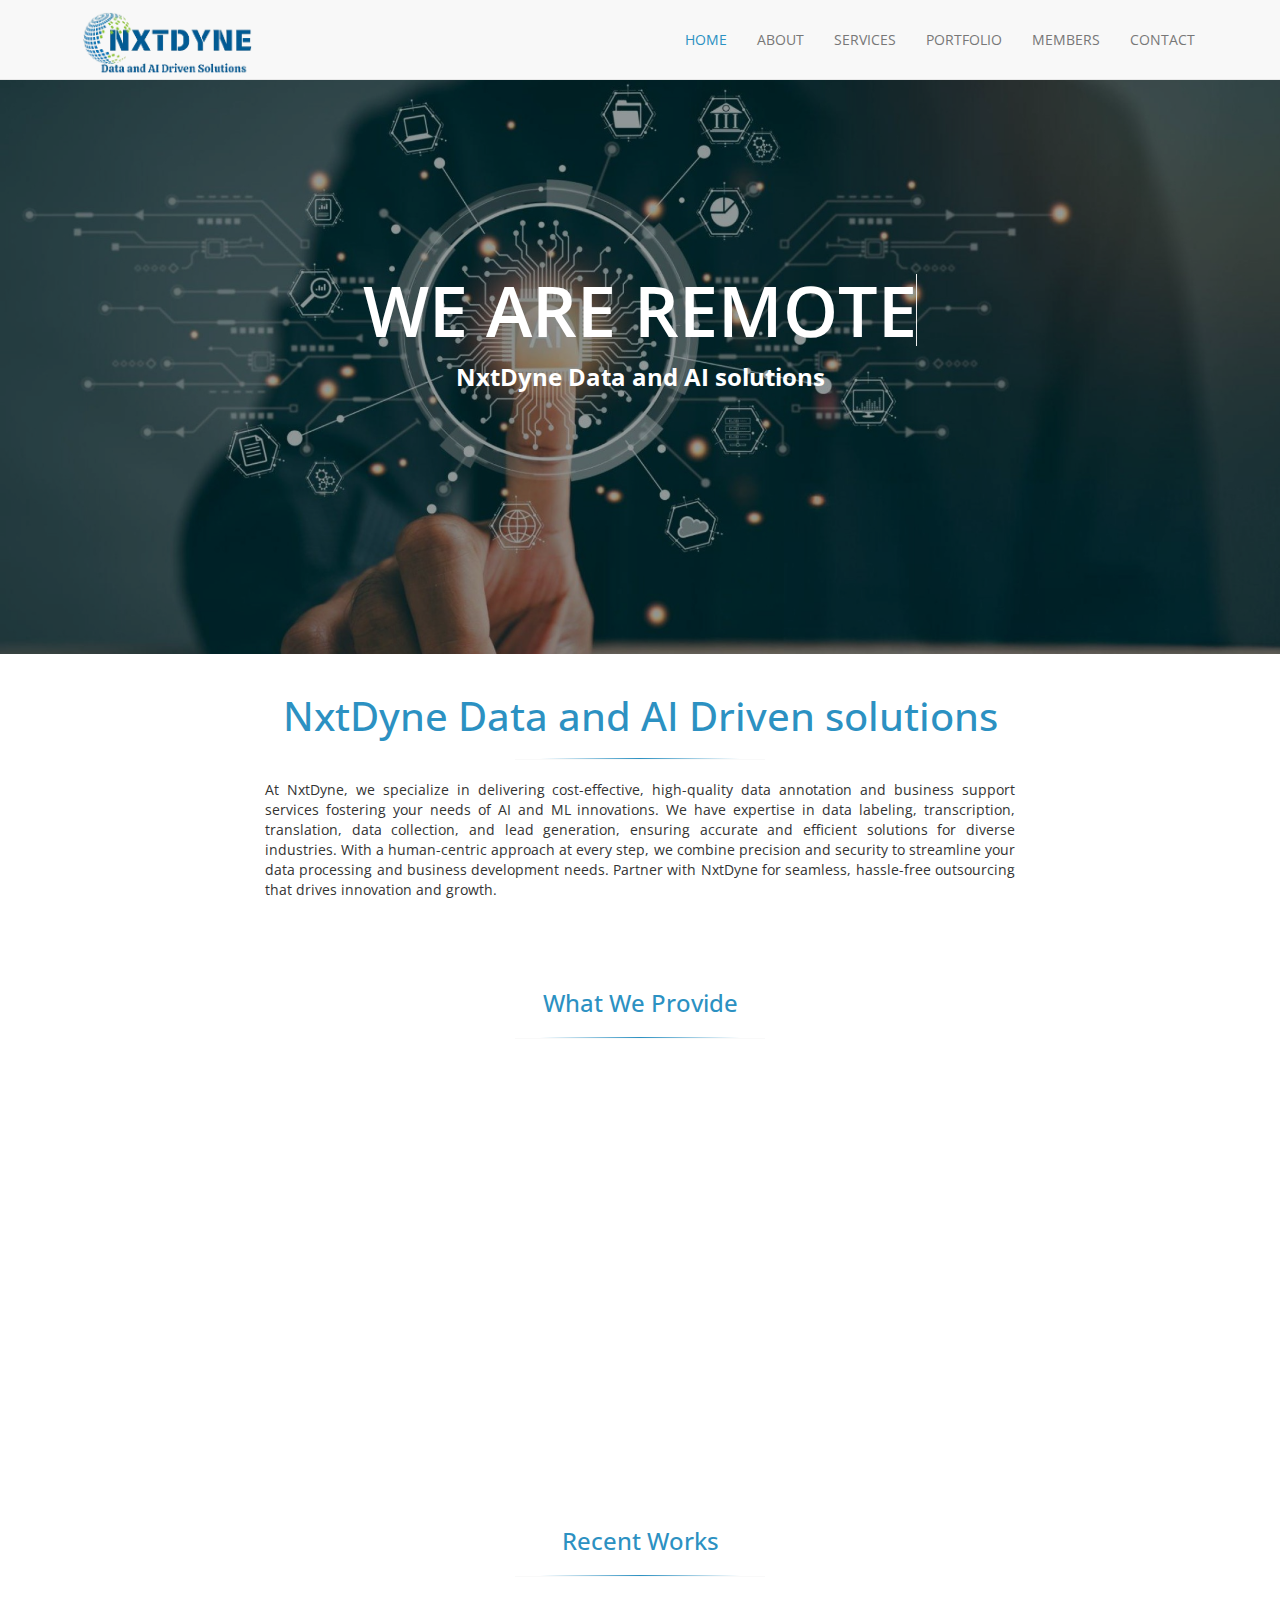
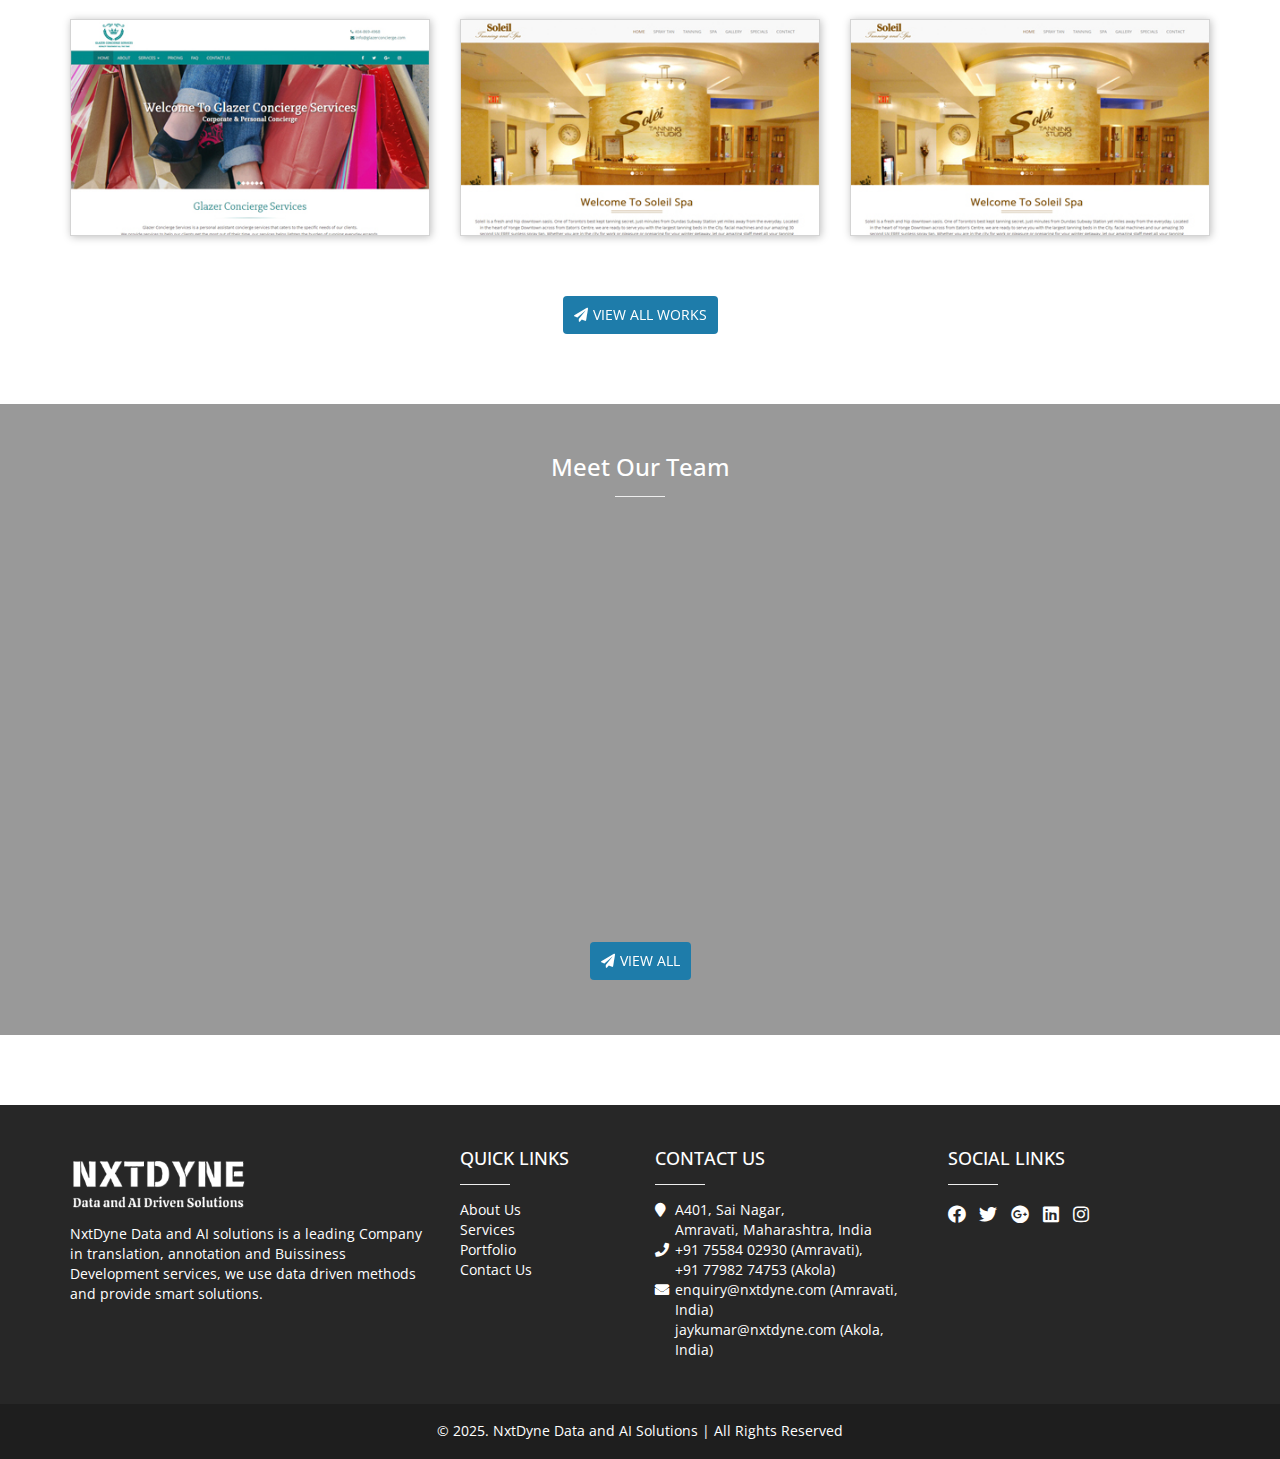
<file: index.html>
﻿<!DOCTYPE html>
<html lang="en">
<head>
<meta charset="utf-8">
<meta http-equiv="X-UA-Compatible" content="IE=edge">
<meta name="viewport" content="width=device-width, initial-scale=1">
<title> NxtDyne Data and AI solutions</title>

<!-- Bootstrap -->
<link href="css/bootstrap.min.css" rel="stylesheet">
<link href="css/main.css" rel="stylesheet" type="text/css">
<link href="css/animate.min.css" rel="stylesheet" type="text/css">
<link href="css/animated-headline.css" rel="stylesheet" type="text/css">
<link rel="stylesheet" href="https://maxcdn.bootstrapcdn.com/font-awesome/4.7.0/css/font-awesome.min.css">
<link href="https://cdnjs.cloudflare.com/ajax/libs/font-awesome/5.15.4/css/all.min.css" rel="stylesheet">


<!-- fevicon -->
<link rel="shortcut icon" href="images/favicon.ico" type="image/x-icon">
<link rel="icon" href="images/favicon.ico" type="image/x-icon">
<!-- HTML5 shim and Respond.js for IE8 support of HTML5 elements and media queries -->
<!-- WARNING: Respond.js doesn't work if you view the page via file:// -->
<!--[if lt IE 9]>
      <script src="https://oss.maxcdn.com/html5shiv/3.7.2/html5shiv.min.js"></script>
      <script src="https://oss.maxcdn.com/respond/1.4.2/respond.min.js"></script>
    <![endif]-->

<style>

</style>

</head>

<body>


<!-- navbar -->

<div class="row padding_margin">


      <nav class="navbar navbar-default navbar-static-top">
    <div class="container">
      <!-- Brand and toggle get grouped for better mobile display -->
      <div class="navbar-header">
        <button type="button" class="navbar-toggle collapsed" data-toggle="collapse" data-target="#bs-example-navbar-collapse-1" aria-expanded="false">
          
          <span class="icon-bar"></span>
          <span class="icon-bar"></span>
          <span class="icon-bar"></span>
        </button>
        <a class="navbar-brand " href="index.html"><img src="images/logo.png"   alt="" style="height: 65px; width: auto;"/></a>
      </div>

      <!-- Collect the nav links, forms, and other content for toggling -->
      <div class="collapse navbar-collapse" id="bs-example-navbar-collapse-1">
        <ul class="nav navbar-nav">
        <li><a href="index.html" class="active-link">Home</a></li>
          <li><a href="about-us.html">About <span class="sr-only">(current)</span></a></li>
          <li><a href="services.html">Services</a></li>
           <li><a href="portfolios.html" >Portfolio</a></li>
           <li><a href="members.html" >Members</a></li>
           <!-- <li><a href="blogs.html" >BLOG</a></li> -->
             <li><a href="contact-us.html">Contact</a></li>
        </ul>
        
      </div><!-- /.navbar-collapse -->
    </div><!-- /.container-fluid -->
  </nav>
 </div>



<!-- Slider -->
    <div class="interactive-slider-v2 interactive-slider-v2-md img-v3">
      <div class="container">
        <h1 class="cd-headline letters type">
          <span>We are</span>
          <span class="cd-words-wrapper">
            <b class="is-visible">Remote</b>
            <b>Creative</b>
            <b>Awesome</b>
          </span>
        </h1>
        <p><b>NxtDyne Data and AI solutions</b></p>
      </div>
    </div>



<!-- welcome note -->

<div class="row padding_margin">
<div class="container">


  <div class="row text-center" id="welcome-section">
   
      <div class="col-sm-12">
        <h1>NxtDyne Data and AI Driven solutions</h1>
        <hr class="style-eight">
      </div>
      <div class="col-sm-8 col-sm-offset-2">
      <p class = "justify-align">At NxtDyne, we specialize in delivering cost-effective, high-quality data annotation and business support services fostering your needs of AI and ML innovations. We have expertise in data labeling, transcription, translation, data collection, and lead generation, ensuring accurate and efficient solutions for diverse industries. With a human-centric approach at every step, we combine precision and security to streamline your data processing and business development needs. Partner with NxtDyne for seamless, hassle-free outsourcing that drives innovation and growth. </p>
      </div>

  </div>

</div>
</div>




<!-- what we do (services) -->

<div class="row padding_margin" id="services">


    <div class="container">


      <div class="row text-center" id="welcome-section">
       
          <div class="col-sm-12">
            <h3>What We Provide</h3>
            <hr class="style-eight">
          </div>

          </div>
          
          <div class="row margin-bottom-40 text-center">
          <div class="container">
          <div class="row">
          <div class="col-md-4">
            <div class="content-boxes-v5 margin-bottom-30 wow fadeInUp" >
              <i class="fa fa-newspaper-o"></i>
              <div class="overflow-h">
                <h4 class="no-top-space">Translation Services</h4>
                <p>Break language barriers with our precise and culturally nuanced translation services, ensuring your message resonates globally.</p>
              </div>
            </div>
            <div class="content-boxes-v5 md-margin-bottom-30 wow fadeInUp" data-wow-delay="900ms">
              <i class="fa fa-file"></i>
              <div class="overflow-h">
                <h4 class="no-top-space">Transcription Services</h4>
                <p>Capture every detail with our accurate and reliable transcription services, tailored for audio, video, and meetings.</p>
              </div>
            </div>
          </div>
          <div class="col-md-4">
            <div class="content-boxes-v5 margin-bottom-30 wow fadeInUp" data-wow-delay="300ms">
              <i class="fa fa-database" aria-hidden="true"></i>
              <div class="overflow-h">
                <h4 class="no-top-space">Data Collection and Entry </h4>
                <p>Trust us to handle your data with precision, delivering well-organized and error-free information to power your business.</p>
              </div>
            </div>
            <div class="content-boxes-v5 md-margin-bottom-30 wow fadeInUp" data-wow-delay="1200ms">
              <i class="fa fa-users"></i>
              <div class="overflow-h">
                <h4 class="no-top-space">Lead Generation</h4>
                <p>Fuel your growth with our targeted lead generation strategies, connecting you with high-quality prospects that drive results.</p>
              </div>
            </div>
          </div>
          <div class="col-md-4">
            <div class="content-boxes-v5 margin-bottom-30 wow fadeInUp" data-wow-delay="600ms">
              <i class="fa fa-tags"></i>
              <div class="overflow-h">
                <h4 class="no-top-space">Data Annotation and Labeling</h4>
                <p>Empower your AI models with meticulously annotated data, crafted to meet the unique needs of your machine learning projects.</p>
              </div>
            </div>
            <div class="content-boxes-v5 md-margin-bottom-30 wow fadeInUp" data-wow-delay="1500ms">
              <i class="fa fa-chart-line"></i>
              <div class="overflow-h">
                <h4 class="no-top-space">Business Development</h4>
                <p>Accelerate your business expansion with our customized solutions, designed to unlock new opportunities and optimize performance.</p>
              </div>
            </div>
          </div>
          

           </div>
          </div>
        </div>


      

    </div>


</div>
   

<!-- recent work -->

<div class="row padding_margin portfolio" id="services">


    <div class="container">


        <div class="row text-center" id="welcome-section">
       
          
            <div class="col-sm-12">
              <h3>Recent Works</h3>
              <hr class="style-eight">
            </div>
          
      </div>

          <div class="row  text-center" style="margin-top:2%;">

            

    
                    <div class="col-sm-4">
                    
                    <div class="img_portfoliobox">
                                    <div class="ImageWrapper BackgroundS">
                                        <img class="img-responsive" src="images/glazer.jpg">
                                      <div class="ImageOverlayMg"></div>
                                        <div class="Buttons StyleF">
                                            <span class="WhiteRounded"><a href="imageannotation.html" target="_blank"><i class="fa fa-link"></i></a>
                                            </span>
                                        </div>
                                    </div>
                           
                    
                    </div>
                    </div>
                    <div class="col-sm-4">
                    
                        <div class="img_portfoliobox">
                                    <div class="ImageWrapper BackgroundS">
                                        <img class="img-responsive" src="images/soleil.jpg">
                                         <div class="ImageOverlayMg"></div>
                                        <div class="Buttons StyleF">
                                            <span class="WhiteRounded"><a href="Transcription.html" target="_blank"><i class="fa fa-link"></i></a>
                                            </span>
                                        </div>
                                    </div>
                           
                    
                    </div>
                    
                    </div>
                    <div class="col-sm-4">
                        <div class="img_portfoliobox">
                                    <div class="ImageWrapper BackgroundS">
                                        <img class="img-responsive" src="images/rintu.jpg">
                                        <div class="ImageOverlayMg"></div>
                                        <div class="Buttons StyleF">
                                            <span class="WhiteRounded"><a href="Translation.html" target="_blank"><i class="fa fa-link"></i></a>
                                            </span>
                                        </div>
                                    </div>
                           
                    
                    </div>
                    
                    </div>
                   
                             <a class="btn btn-default hvr-bounce-to-right" id="button3" href="portfolios.html"><i class="fa fa-send"></i>View All Works</a>

                 
    
              </div>



        </div>



    </div>
</div>


<!-- Our Team -->

<div class="row padding_margin" id="testimonials-section">
     <div class="overlay"></div>
      <div class="container text-center">
        <h3>Meet Our Team</h3>
        <hr>
       
        
        <div class="row  text-center" style="margin-top:25px;">

        
            <div class="col-sm-12 col-md-4 wow fadeInLeft">
              <div class="flat-testimonials-in md-margin-bottom-50">
                <img alt="" src="images/boy.jpg" class="rounded-x img-responsive">
                <h3>Gaurav Nile</h3>
                
                <p>Remote Web and I T solutions have taken our business to the next level.They have created 4 different websites for our companies; all with excellent results.

I will sure use them for all my upcoming projects and recommend them. Thanks Guys !!</p>
              </div>
            </div>
            <div class="col-sm-12 col-md-4 wow fadeInLeft" data-wow-delay="300ms">
              <div class="flat-testimonials-in md-margin-bottom-50">
                <img alt="" src="images/boy.jpg" class="rounded-x img-responsive">
                <h3>Prasad Jaware</h3>
                
                <p>I couldn't be happier with my choice of using Remote Web and I T solutions for my new website. Their team were easy to work with and helped me make a terrific website in a short amount of time.Thanks again guys for all your hard work I will recommend you to all my friends!</p>
              </div>
            </div>
            <div class="col-sm-12 col-md-4 wow fadeInLeft" data-wow-delay="600ms">
              <div class="flat-testimonials-in">
                <img alt="" src="images/boy.jpg" class="rounded-x img-responsive">
                <h3>Jaykumar Nile</h3>
                
                <p>My experience with Remote Web and I T solutions has been fantastic.They are very intuitive and apply an outstanding amount of care and creativity to each project. I look forward to many opportunities to partner with RWI solutions to provide my clients with the best of the best.</p>
              </div>
            </div>
          

        <a class="btn btn-default hvr-bounce-to-right" id="button3" href="members.html"><i class="fa fa-send"></i>View All</a>
        </div>

      </div>
</div>



<!-- footer -->

<div class="row padding_margin" id="footer_section">
  
      <div class="container">
        <div class="row " style="margin-top:3%;margin-bottom: 3%;">

          <div class="col-sm-4">
          <a href="index.html"><img src="images/footerlogo.png" style="height: 60px; width: auto;"></a>
          <p>NxtDyne Data and AI solutions is a leading Company in translation, annotation and Buissiness Development services, we use data driven methods and provide smart solutions. </p>
          </div>
          <div class="col-sm-2">
             <h4>QUICK LINKS</h4>
             <hr>
            <ul class="list-unstyled">
              <li><a href="about-us.html">About Us</a></li>
              <li><a href="services.html">Services</a></li>
              <li><a href="portfolios.html">Portfolio</a></li>
              <li><a href="contact-us.html">Contact Us</a></li>
            </ul>
          </div>

        

          <div class="col-sm-3">
            <h4>CONTACT US</h4>
             <hr>
            <ul class="list-unstyled">
              <li><i class="fa fa-map-marker"></i><span>A401, Sai Nagar,<br>

              Amravati, Maharashtra,
              India </span>

              </li>
              <li><a href="tel:+917558402930"><i class="fa fa-phone"></i>+91 75584 02930</a> <span>(Amravati)</span>,<br><a href="tel:+917798274753">+91 77982 74753</a> <span>(Akola)</span></li>
              <!-- <li><i class="fa fa-fax"></i>604-256-9834 <span>(Canada)</span>, <br>404-879-5084 <span>(USA)</span></li> -->
              <li><a href="mailto:enquiry@nxtdyne.com"><i class="fa fa-envelope"></i>enquiry@nxtdyne.com</a> (Amravati, India)<br>
              <a href="mailto:gaurav@nxtdyne.com"><i class="fa fa-envelope"></i>jaykumar@nxtdyne.com</a> (Akola, India)</li>
            </ul>
          </div>

            <div class="col-sm-3">
            <h4>SOCIAL LINKS</h4>
             <hr>

             <ul class="list-unstyled social_contact2 list-inline" data-smartmenus-id="14968856295929229">
                        <li><a data-original-title="Facebook" target="_blank" href="#" data-toggle="tooltip" data-placement="top" title=""><i class="fab fa-facebook"></i></a></li>
                        <li><a data-original-title="Twitter" target="_blank" href="#" data-toggle="tooltip" data-placement="top" title=""><i class="fab fa-twitter"></i></a></li>
                        <li><a data-original-title="Google" target="_blank" href="#" data-toggle="tooltip" data-placement="top" title=""><i class="fab fa-google-plus"></i></a></li>
                        <li><a data-original-title="Linkedin" target="_blank" href="#" data-toggle="tooltip" data-placement="top" title=""><i class="fab fa-linkedin"></i></a></li>
                        <li><a data-original-title="Instagram" target="_blank" href="#" data-toggle="tooltip" data-placement="top" title=""><i class="fab fa-instagram"></i></a></li>
                        
                    </ul>
           
          </div>

        </div>
      </div>
 </div>


 <!-- copright -->

 <div class="row padding_margin" id="copyright">
  <div class="container">
  <p>© 2025.  NxtDyne Data and AI Solutions | All Rights Reserved</p>
  </div>
 </div>


<!-- jQuery (necessary for Bootstrap's JavaScript plugins) --> 
<script src="js/latest_Jquery.js"></script>
<script src="js/bootstrap.min.js"></script>
<script src="js/wow.min.js"></script>
<script src="js/animated-headline.js"></script>
<script src="js/main.js"></script>
<script>


</script>

</body>
</html>
</file>
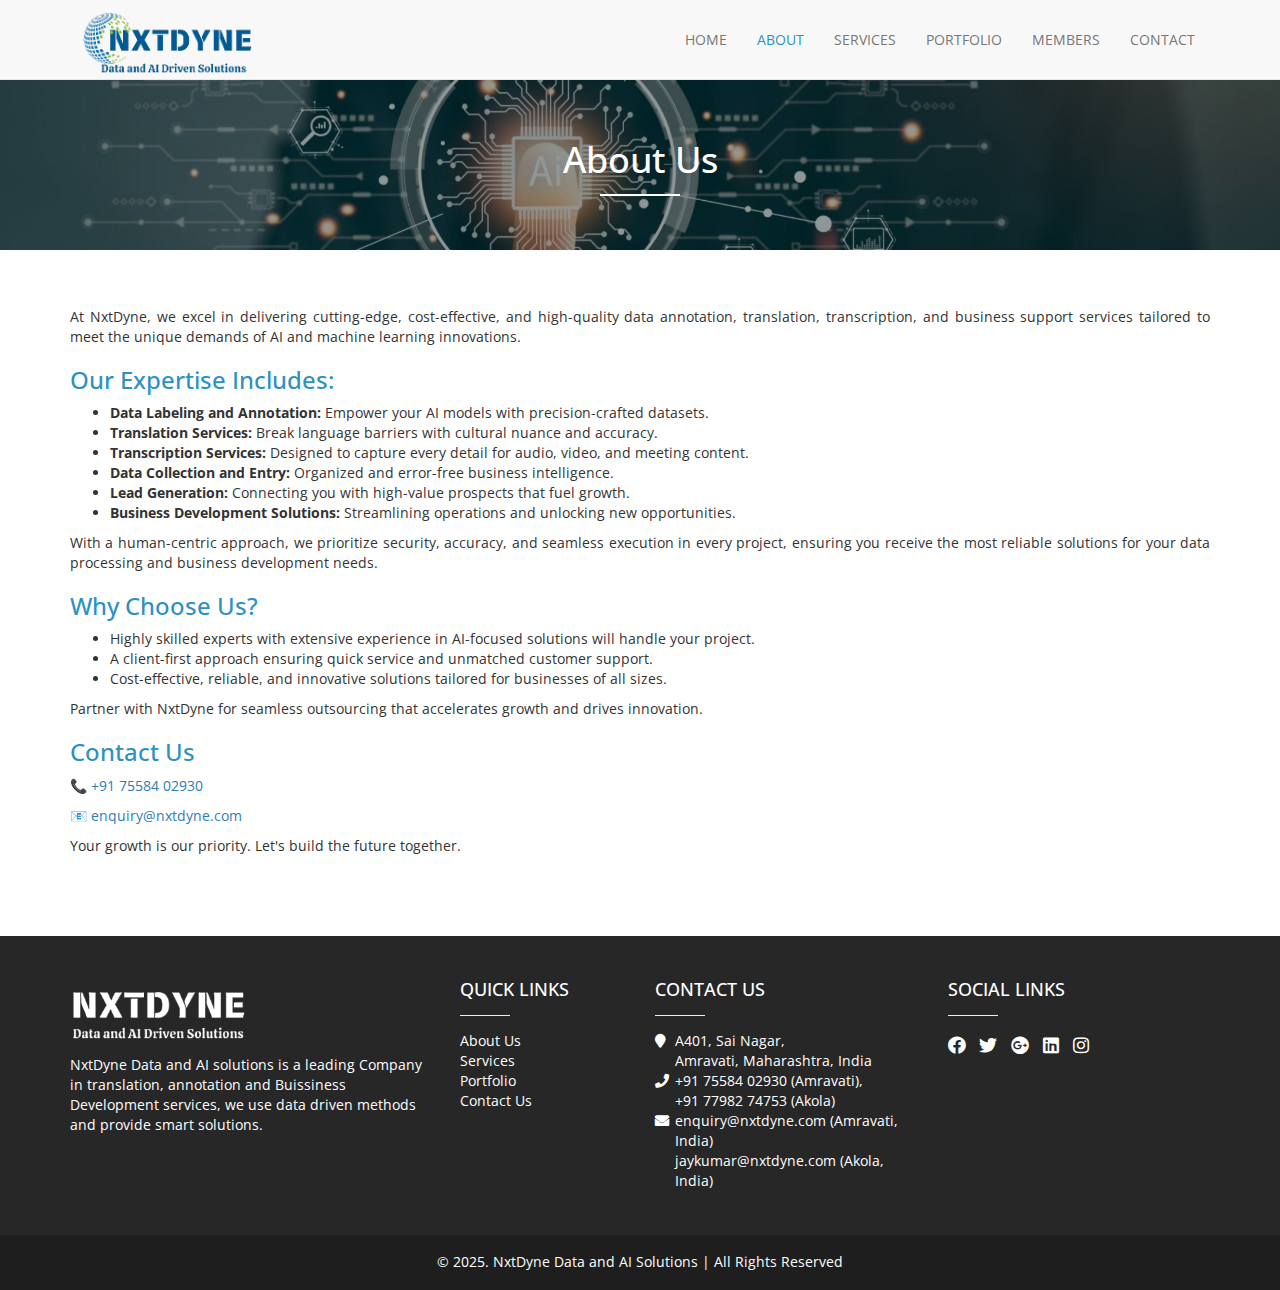
<file: about-us.html>
﻿<!DOCTYPE html>
<html lang="en">
<head>
<meta charset="utf-8">
<meta http-equiv="X-UA-Compatible" content="IE=edge">
<meta name="viewport" content="width=device-width, initial-scale=1">
<title> About Us | Remote Web and IT solutions</title>

<!-- Bootstrap -->
<link href="css/bootstrap.min.css" rel="stylesheet">
<link href="css/main.css" rel="stylesheet" type="text/css">
<link href="css/animate.min.css" rel="stylesheet" type="text/css">
<link rel="stylesheet" href="https://maxcdn.bootstrapcdn.com/font-awesome/4.7.0/css/font-awesome.min.css">
<link href="https://cdnjs.cloudflare.com/ajax/libs/font-awesome/5.15.4/css/all.min.css" rel="stylesheet">

<!-- fevicon -->
<link rel="shortcut icon" href="images/favicon.ico" type="image/x-icon">
<link rel="icon" href="images/favicon.ico" type="image/x-icon">
<!-- HTML5 shim and Respond.js for IE8 support of HTML5 elements and media queries -->
<!-- WARNING: Respond.js doesn't work if you view the page via file:// -->
<!--[if lt IE 9]>
      <script src="https://oss.maxcdn.com/html5shiv/3.7.2/html5shiv.min.js"></script>
      <script src="https://oss.maxcdn.com/respond/1.4.2/respond.min.js"></script>
    <![endif]-->

<style>

</style>

</head>

<body>


<!-- navbar -->

<div class="row padding_margin">


      <nav class="navbar navbar-default navbar-static-top">
    <div class="container">
      <!-- Brand and toggle get grouped for better mobile display -->
      <div class="navbar-header">
        <button type="button" class="navbar-toggle collapsed" data-toggle="collapse" data-target="#bs-example-navbar-collapse-1" aria-expanded="false">
          
          <span class="icon-bar"></span>
          <span class="icon-bar"></span>
          <span class="icon-bar"></span>
        </button>
        <a class="navbar-brand " href="index.html"><img src="images/logo.png"   alt="" style="height: 65px; width: auto;"/></a>
      </div>

      <!-- Collect the nav links, forms, and other content for toggling -->
      <div class="collapse navbar-collapse" id="bs-example-navbar-collapse-1">
        <ul class="nav navbar-nav">
         <li><a href="index.html" >Home</a></li>
          <li><a href="about-us.html" class="active-link">About <span class="sr-only">(current)</span></a></li>
          <li><a href="services.html">Services</a></li>
           <li><a href="portfolios.html" >Portfolio</a></li>
           <li><a href="members.html" >Members</a></li>
             <li><a href="contact-us.html">Contact</a></li>
        </ul>
        
      </div><!-- /.navbar-collapse -->
    </div><!-- /.container-fluid -->
  </nav>
 </div>



<!-- Slider -->
<div class="row padding_margin" id="bg-section">
     <div class="overlay"></div>
      <div class="container text-center">
        <h1 class="text-capitalize">about us</h1>
        
        
  
     </div>
</div>


<!-- welcome note -->

<div class="row padding_margin">
<div class="container">


  <div class="row text-center" id="welcome-section" style="margin-top: 5%;">
   
     
      <div class="col-sm-12 text-left">
        <p class = "justify-align">
          At NxtDyne, we excel in delivering cutting-edge, cost-effective, and high-quality data annotation, 
          translation, transcription, and business support services tailored to meet the unique demands of AI 
          and machine learning innovations.
      </p>
      <h3>Our Expertise Includes:</h3>
      <ul>
          <li><strong>Data Labeling and Annotation:</strong> Empower your AI models with precision-crafted datasets.</li>
          <li><strong>Translation Services:</strong> Break language barriers with cultural nuance and accuracy.</li>
          <li><strong>Transcription Services:</strong> Designed to capture every detail for audio, video, and meeting content.</li>
          <li><strong>Data Collection and Entry:</strong> Organized and error-free business intelligence.</li>
          <li><strong>Lead Generation:</strong> Connecting you with high-value prospects that fuel growth.</li>
          <li><strong>Business Development Solutions:</strong> Streamlining operations and unlocking new opportunities.</li>
      </ul>
      <p class = "justify-align">
          With a human-centric approach, we prioritize security, accuracy, and seamless execution in every project, 
          ensuring you receive the most reliable solutions for your data processing and business development needs.
      </p>
      <h3>Why Choose Us?</h3>
      <ul>
          <li>Highly skilled experts with extensive experience in AI-focused solutions will handle your project.</li>
          <li>A client-first approach ensuring quick service and unmatched customer support.</li>
          <li>Cost-effective, reliable, and innovative solutions tailored for businesses of all sizes.</li>
      </ul>
      <p>
          Partner with NxtDyne for seamless outsourcing that accelerates growth and drives innovation.
      </p>
      <div class="contact">
          <h3>Contact Us</h3>
          <p>📞 <a href="tel:+917558402930">+91 75584 02930</a></p>
          <p>📧 <a href="mailto:enquiry@nxtdyne.com">enquiry@nxtdyne.com</a></p>
          <p>Your growth is our priority. Let's build the future together.</p>
      </div>
      </div>

  </div>

</div>
</div>







<!-- footer -->

<div class="row padding_margin" id="footer_section">
  
      <div class="container">
        <div class="row " style="margin-top:3%;margin-bottom: 3%;">

          <div class="col-sm-4">
          <a href="index.html"><img src="images/footerlogo.png" style="height: 60px; width: auto;"></a>
          <p>NxtDyne Data and AI solutions is a leading Company in translation, annotation and Buissiness Development services, we use data driven methods and provide smart solutions. </p>
          </div>
          <div class="col-sm-2">
             <h4>QUICK LINKS</h4>
             <hr>
            <ul class="list-unstyled">
              <li><a href="about-us.html">About Us</a></li>
              <li><a href="services.html">Services</a></li>
              <li><a href="portfolios.html">Portfolio</a></li>
              <li><a href="contact-us.html">Contact Us</a></li>
            </ul>
          </div>

        

          <div class="col-sm-3">
            <h4>CONTACT US</h4>
             <hr>
            <ul class="list-unstyled">
              <li><i class="fa fa-map-marker"></i><span>A401, Sai Nagar,<br>

              Amravati, Maharashtra,
              India </span>

              </li>
              <li><a href="tel:+917558402930"><i class="fa fa-phone"></i>+91 75584 02930</a> <span>(Amravati)</span>,<br><a href="tel:+917798274753">+91 77982 74753</a> <span>(Akola)</span></li>
              <!-- <li><i class="fa fa-fax"></i>604-256-9834 <span>(Canada)</span>, <br>404-879-5084 <span>(USA)</span></li> -->
              <li><a href="mailto:enquiry@nxtdyne.com"><i class="fa fa-envelope"></i>enquiry@nxtdyne.com</a> (Amravati, India)<br>
              <a href="mailto:gaurav@nxtdyne.com"><i class="fa fa-envelope"></i>jaykumar@nxtdyne.com</a> (Akola, India)</li>
            </ul>
          </div>

            <div class="col-sm-3">
            <h4>SOCIAL LINKS</h4>
             <hr>

             <ul class="list-unstyled social_contact2 list-inline" data-smartmenus-id="14968856295929229">
                        <li><a data-original-title="Facebook" target="_blank" href="#" data-toggle="tooltip" data-placement="top" title=""><i class="fab fa-facebook"></i></a></li>
                        <li><a data-original-title="Twitter" target="_blank" href="#" data-toggle="tooltip" data-placement="top" title=""><i class="fab fa-twitter"></i></a></li>
                        <li><a data-original-title="Google" target="_blank" href="#" data-toggle="tooltip" data-placement="top" title=""><i class="fab fa-google-plus"></i></a></li>
                        <li><a data-original-title="Linkedin" target="_blank" href="#" data-toggle="tooltip" data-placement="top" title=""><i class="fab fa-linkedin"></i></a></li>
                        <li><a data-original-title="Instagram" target="_blank" href="#" data-toggle="tooltip" data-placement="top" title=""><i class="fab fa-instagram"></i></a></li>
                        
                    </ul>
           
          </div>

        </div>
      </div>
 </div>


 <!-- copright -->

 <div class="row padding_margin" id="copyright">
  <div class="container">
  <p>© 2025.  NxtDyne Data and AI Solutions | All Rights Reserved</p>
  </div>
 </div>


<!-- jQuery (necessary for Bootstrap's JavaScript plugins) --> 
<script src="js/latest_Jquery.js"></script>
<script src="js/bootstrap.min.js"></script>
<script src="js/wow.min.js"></script>
<script src="js/main.js"></script>
<script>


</script>

</body>
</html>
</file>
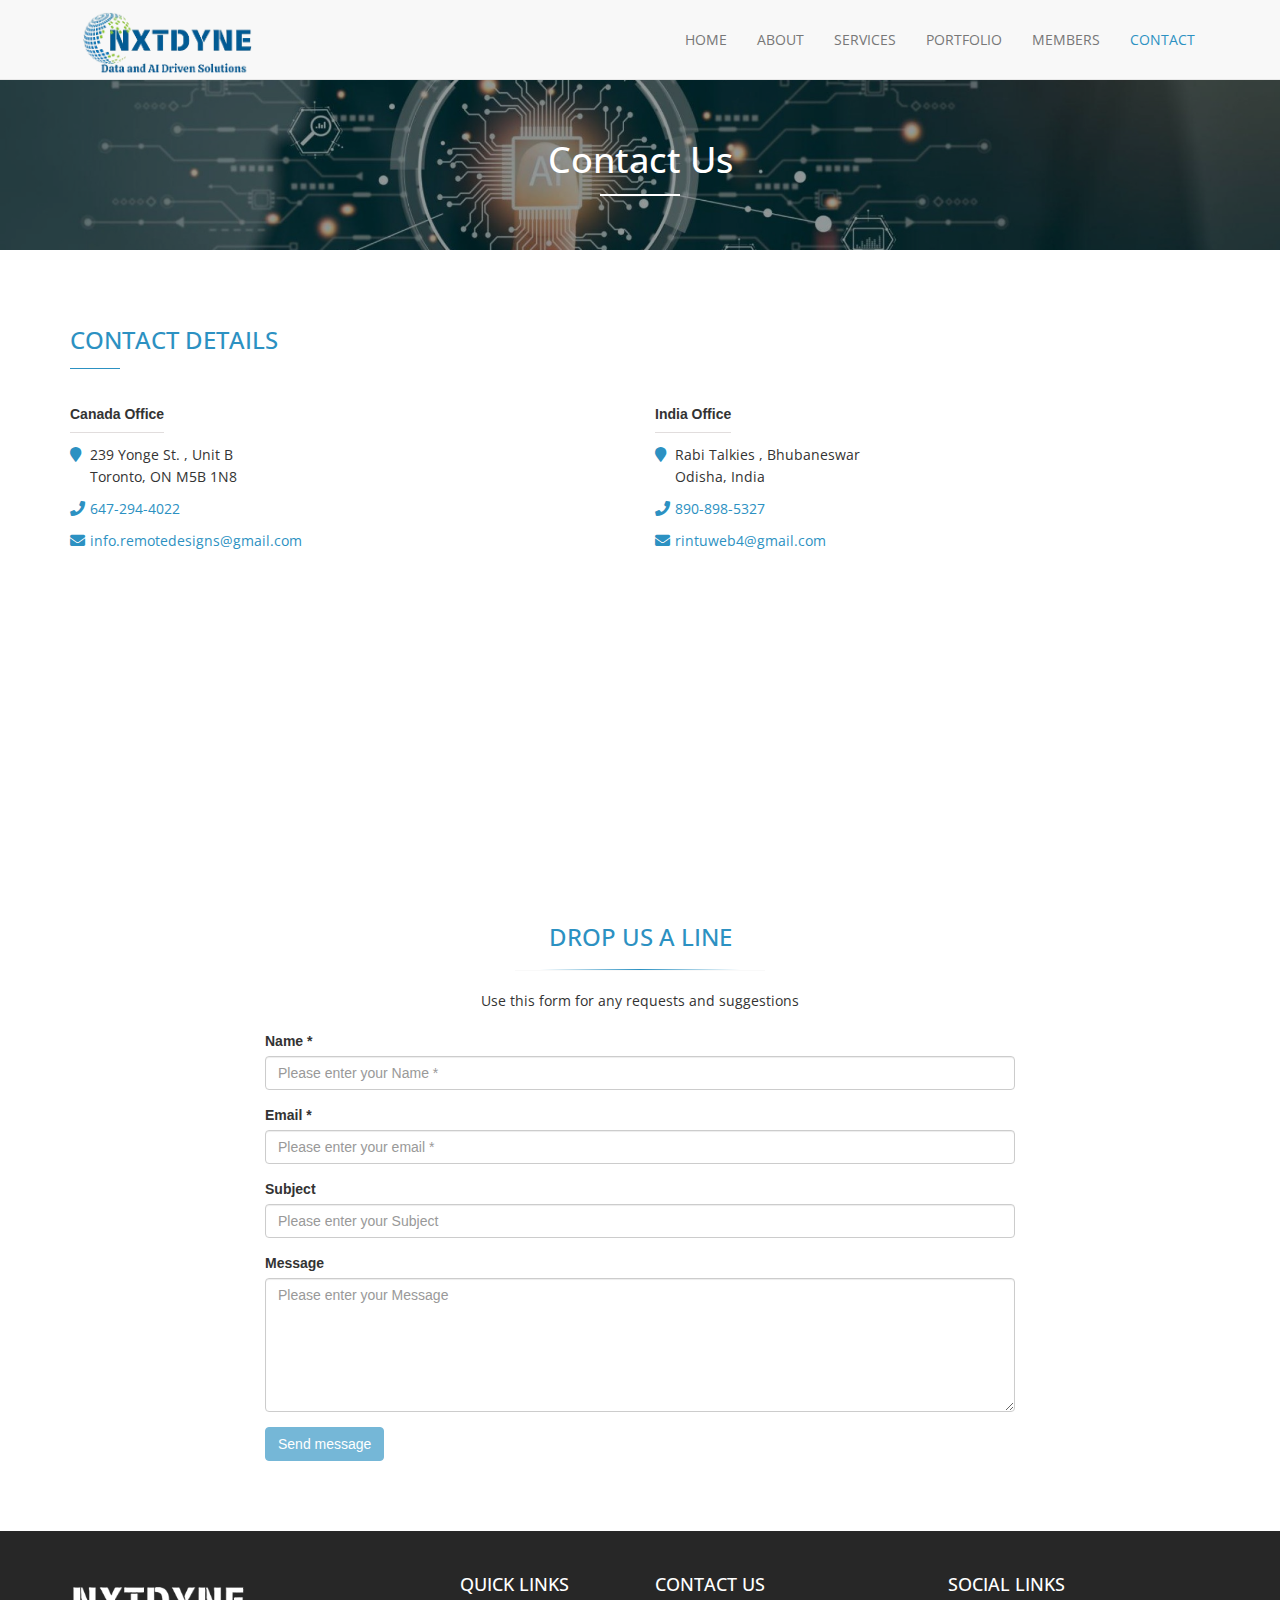
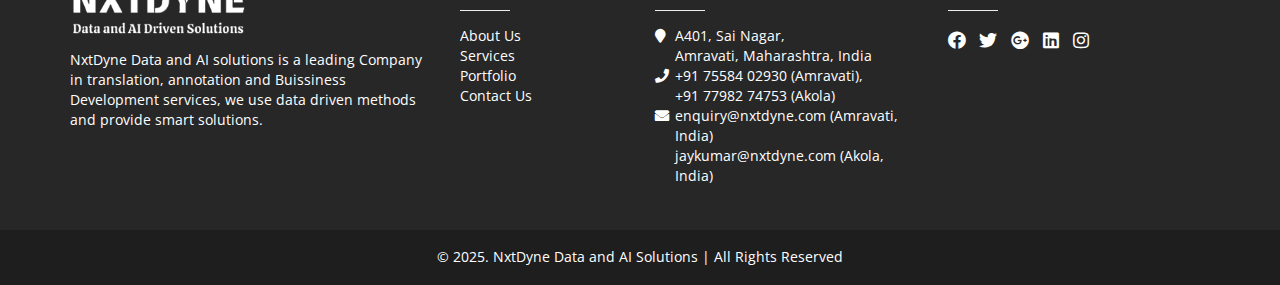
<file: contact-us.html>
﻿<!DOCTYPE html>
<html lang="en">
<head>
<meta charset="utf-8">
<meta http-equiv="X-UA-Compatible" content="IE=edge">
<meta name="viewport" content="width=device-width, initial-scale=1">
<title> Contact Us | NxtDyne Data and AI solutions</title>

<!-- Bootstrap -->
<link href="css/bootstrap.min.css" rel="stylesheet">
<link href="css/main.css" rel="stylesheet" type="text/css">
<link href="css/animate.min.css" rel="stylesheet" type="text/css">
<link rel="stylesheet" href="https://maxcdn.bootstrapcdn.com/font-awesome/4.7.0/css/font-awesome.min.css">
<link href="https://cdnjs.cloudflare.com/ajax/libs/font-awesome/5.15.4/css/all.min.css" rel="stylesheet">

<!-- fevicon -->
<link rel="shortcut icon" href="images/favicon.ico" type="image/x-icon">
<link rel="icon" href="images/favicon.ico" type="image/x-icon">
<!-- HTML5 shim and Respond.js for IE8 support of HTML5 elements and media queries -->
<!-- WARNING: Respond.js doesn't work if you view the page via file:// -->
<!--[if lt IE 9]>
      <script src="https://oss.maxcdn.com/html5shiv/3.7.2/html5shiv.min.js"></script>
      <script src="https://oss.maxcdn.com/respond/1.4.2/respond.min.js"></script>
    <![endif]-->

<style>

</style>

</head>

<body>


<!-- navbar -->

<div class="row padding_margin">


      <nav class="navbar navbar-default navbar-static-top">
    <div class="container">
      <!-- Brand and toggle get grouped for better mobile display -->
      <div class="navbar-header">
        <button type="button" class="navbar-toggle collapsed" data-toggle="collapse" data-target="#bs-example-navbar-collapse-1" aria-expanded="false">
          
          <span class="icon-bar"></span>
          <span class="icon-bar"></span>
          <span class="icon-bar"></span>
        </button>
        <a class="navbar-brand " href="index.html"><img src="images/logo.png"   alt="" style="height: 65px; width: auto;"/></a>
      </div>

      <!-- Collect the nav links, forms, and other content for toggling -->
      <div class="collapse navbar-collapse" id="bs-example-navbar-collapse-1">
        <ul class="nav navbar-nav">
          <li><a href="index.html" >Home</a></li>
          <li><a href="about-us.html">About <span class="sr-only">(current)</span></a></li>
          <li><a href="services.html">Services</a></li>
           <li><a href="portfolios.html" >Portfolio</a></li>
           <li><a href="members.html" >Members</a></li>
             <li><a href="contact-us.html" class="active-link">Contact</a></li>
        </ul>
        
      </div><!-- /.navbar-collapse -->
    </div><!-- /.container-fluid -->
  </nav>
 </div>



<!-- Slider -->
<div class="row padding_margin" id="bg-section">
     <div class="overlay"></div>
      <div class="container text-center">
        <h1 class="text-capitalize">Contact Us</h1>
        
        
  
     </div>
</div>


<!-- welcome note -->

<div class="row padding_margin" id="contact-section">
<div class="container">


  			<div class="row portfolio-section" style="margin-top: 5%;">
   
     
      		
      					<div class="col-sm-12">
      							  <h3>CONTACT DETAILS</h3>
						            <hr>

      						<div class="row">


      							<div class="col-sm-6">


						          
						           	<br>
						           	<b style="border-bottom: 1px solid #E1DDDD;padding-bottom: 10px;">Canada Office</b>


						            <ul class="list-unstyled">
						              <li><i class="fa fa-map-marker"></i><span>
						              239 Yonge St. , Unit B<br>

						              Toronto, ON M5B 1N8</span>

						              </li>
						              <li><a href="tel:647-294-4022"><i class="fa fa-phone"></i>647-294-4022</a></li>
						              <li><a href="mailto:info.remotedesigns@gmail.com"><i class="fa fa-envelope"></i>info.remotedesigns@gmail.com</a></li>
						            </ul>

						           	<div class="map embed-responsive embed-responsive-16by9">

						            <iframe src="https://www.google.com/maps/embed?pb=!1m18!1m12!1m3!1d184551.8085843838!2d-79.51814049442577!3d43.71840381067178!2m3!1f0!2f0!3f0!3m2!1i1024!2i768!4f13.1!3m3!1m2!1s0x89d4cb90d7c63ba5%3A0x323555502ab4c477!2sToronto%2C+ON%2C+Canada!5e0!3m2!1sen!2sin!4v1497060752002" width="600" height="450" frameborder="0" style="border:0" allowfullscreen class="embed-responsive-item"></iframe>

						            </div>

						        </div>


						            <!-- india office -->


						           <div class="col-sm-6">
						           <br>
							           	<b style="border-bottom: 1px solid #E1DDDD;padding-bottom: 10px;">India Office</b>


							            <ul class="list-unstyled">
							              <li><i class="fa fa-map-marker"></i><span>
							              Rabi Talkies , Bhubaneswar<br>

							               Odisha, India</span>

							              </li>
							              <li><a href="tel:890-898-5327"><i class="fa fa-phone"></i>890-898-5327</a></li>
							              <li><a href="mailto:rintuweb4@gmail.com"><i class="fa fa-envelope"></i>rintuweb4@gmail.com</a></li>
							            </ul>


										<div class="map embed-responsive embed-responsive-16by9">
							            <iframe src="https://www.google.com/maps/embed?pb=!1m18!1m12!1m3!1d3743.342807861576!2d85.83898591539482!3d20.244612719458228!2m3!1f0!2f0!3f0!3m2!1i1024!2i768!4f13.1!3m3!1m2!1s0x3a19a72e3592591f%3A0x8168493945f192ca!2sRabi+Talkies+Square!5e0!3m2!1sen!2sin!4v1497060456985" width="600" height="450" frameborder="0" style="border:0" allowfullscreen class="embed-responsive-item"></iframe>
							            </div>

						            </div>

						           

							</div>
      					</div>


      					<div class="col-sm-8 col-sm-offset-2">



      						

								<div class="row text-center" id="welcome-section">
								
								<div class="col-sm-12">
								<h3>DROP US A LINE</h3>
								<hr class="style-eight">
								<p style="margin: 20px 0 20px;">Use this form for any requests and suggestions</p>
								</div>
								
								</div>
				              

				              <form id="contact-form" method="post" action="contact.php" role="form" novalidate="true">

				                        <div class="messages"></div>

				                        <div class="controls">

				                            <div class="row">
				                                <div class="col-sm-12">
				                                    <div class="form-group">
				                                        <label for="form_name">Name *</label>
				                                        <input id="form_name" name="name" class="form-control" placeholder="Please enter your Name *" required="required" data-error="Name is required." type="text">
				                                        <div class="help-block with-errors"></div>
				                                    </div>
				                                </div>
				                                
				                            </div>
				                            <div class="row">
				                                <div class="col-sm-12">
				                                    <div class="form-group">
				                                        <label for="form_email">Email *</label>
				                                        <input id="form_email" name="email" class="form-control" placeholder="Please enter your email *" required="required" data-error="Valid email is required." type="email">
				                                        <div class="help-block with-errors"></div>
				                                    </div>
				                                </div>
				                                
				                            </div>

				                            <div class="row">
				                                <div class="col-sm-12">
				                                    <div class="form-group">
				                                        <label for="form_lastname">Subject</label>
				                                        <input id="form_lastname" name="subject" class="form-control" placeholder="Please enter your Subject" type="text">
				                                        
				                                    </div>
				                                </div>
				                                
				                            </div>

				                            <div class="row">
				                                <div class="col-sm-12">
				                                    <div class="form-group">
				                                        <label for="form_message">Message</label>
				                                        <textarea id="form_message" name="message" class="form-control" placeholder="Please enter your Message" rows="6"></textarea>
				                                        
				                                    </div>
				                                </div>
				                                <div class="col-md-12">
				                                    <input class="btn btn-send disabled" value="Send message" type="submit">
				                                    <img src="images/loading_spinner.gif" style="display: none;" id="loading">
				                                </div>
				                            </div>
				                            
				                        </div>

				                  </form>
				            

        
    
              </div>



</div>
</div>
</div>






<!-- footer -->

<div class="row padding_margin" id="footer_section">
  
      <div class="container">
        <div class="row " style="margin-top:3%;margin-bottom: 3%;">

          <div class="col-sm-4">
          <a href="index.html"><img src="images/footerlogo.png" style="height: 60px; width: auto;"></a>
          <p>NxtDyne Data and AI solutions is a leading Company in translation, annotation and Buissiness Development services, we use data driven methods and provide smart solutions. </p>
          </div>
          <div class="col-sm-2">
             <h4>QUICK LINKS</h4>
             <hr>
            <ul class="list-unstyled">
               <li><a href="about-us.html">About Us</a></li>
              <li><a href="services.html">Services</a></li>
              <li><a href="portfolios.html">Portfolio</a></li>
              <li><a href="contact-us.html">Contact Us</a></li>
            </ul>
          </div>

        

          <div class="col-sm-3">
            <h4>CONTACT US</h4>
             <hr>
            <ul class="list-unstyled">
              <li><i class="fa fa-map-marker"></i><span>A401, Sai Nagar,<br>

              Amravati, Maharashtra,
              India </span>

              </li>
              <li><a href="tel:+917558402930"><i class="fa fa-phone"></i>+91 75584 02930</a> <span>(Amravati)</span>,<br><a href="tel:+917798274753">+91 77982 74753</a> <span>(Akola)</span></li>
              <!-- <li><i class="fa fa-fax"></i>604-256-9834 <span>(Canada)</span>, <br>404-879-5084 <span>(USA)</span></li> -->
              <li><a href="mailto:enquiry@nxtdyne.com"><i class="fa fa-envelope"></i>enquiry@nxtdyne.com</a> (Amravati, India)<br>
              <a href="mailto:gaurav@nxtdyne.com"><i class="fa fa-envelope"></i>jaykumar@nxtdyne.com</a> (Akola, India)</li>
            </ul>
          </div>

            <div class="col-sm-3">
            <h4>SOCIAL LINKS</h4>
             <hr>

             <ul class="list-unstyled social_contact2 list-inline" data-smartmenus-id="14968856295929229">
                        <li><a data-original-title="Facebook" target="_blank" href="#" data-toggle="tooltip" data-placement="top" title=""><i class="fab fa-facebook"></i></a></li>
                        <li><a data-original-title="Twitter" target="_blank" href="#" data-toggle="tooltip" data-placement="top" title=""><i class="fab fa-twitter"></i></a></li>
                        <li><a data-original-title="Google" target="_blank" href="#" data-toggle="tooltip" data-placement="top" title=""><i class="fab fa-google-plus"></i></a></li>
                        <li><a data-original-title="Linkedin" target="_blank" href="#" data-toggle="tooltip" data-placement="top" title=""><i class="fab fa-linkedin"></i></a></li>
                        <li><a data-original-title="Instagram" target="_blank" href="#" data-toggle="tooltip" data-placement="top" title=""><i class="fab fa-instagram"></i></a></li>
                        
                    </ul>
           
          </div>

        </div>
      </div>
 </div>


 <!-- copright -->

 <div class="row padding_margin" id="copyright">
  <div class="container">
  <p>© 2025.  NxtDyne Data and AI Solutions | All Rights Reserved</p>
  </div>
 </div>


<!-- jQuery (necessary for Bootstrap's JavaScript plugins) --> 
<script src="js/latest_Jquery.js"></script>
<script src="js/bootstrap.min.js"></script>
<script src="js/wow.min.js"></script>
<script src="js/validator.js"></script>
<script src="js/contact.js"></script>
<script src="js/main.js"></script>
<script>


</script>

</body>
</html>
</file>
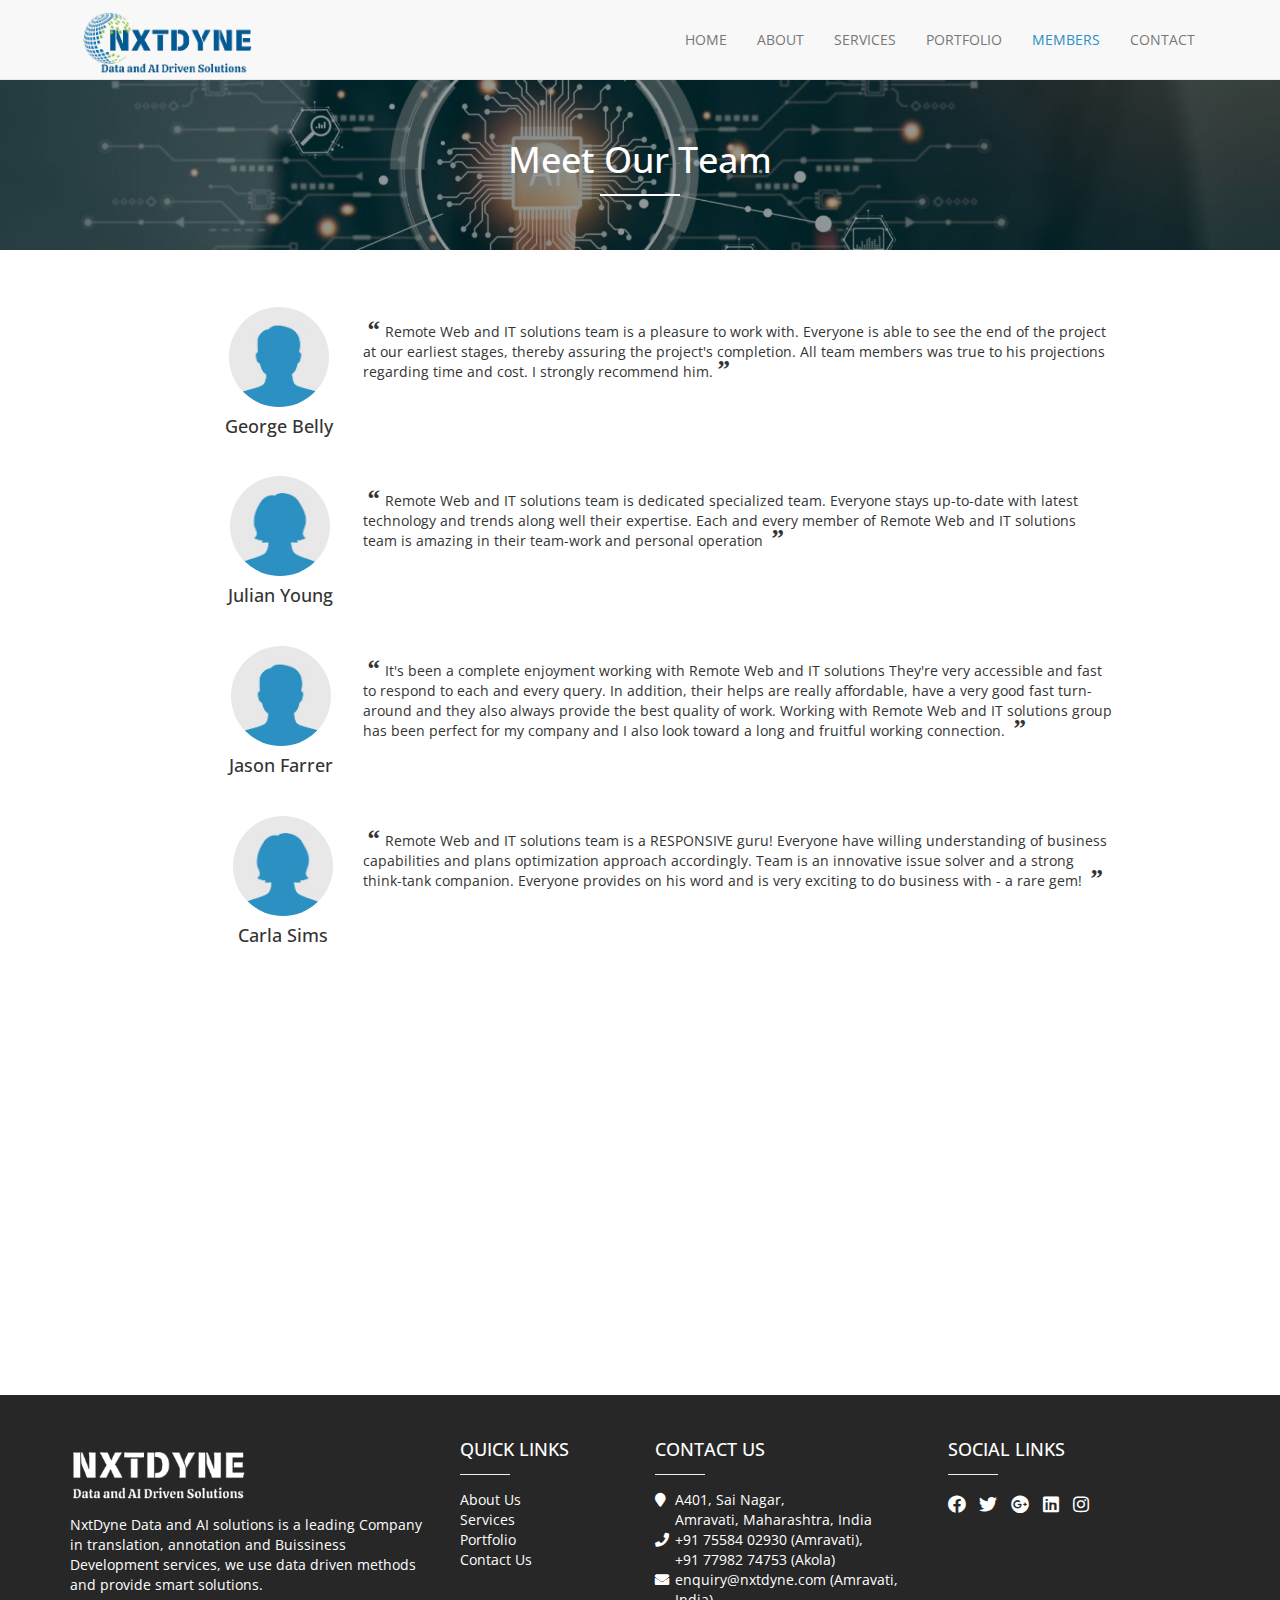
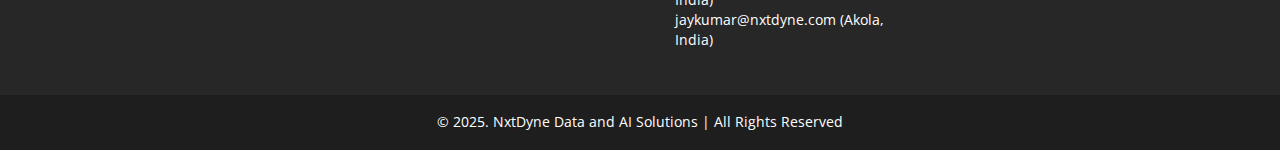
<file: members.html>
﻿<!DOCTYPE html>
<html lang="en">
<head>
<meta charset="utf-8">
<meta http-equiv="X-UA-Compatible" content="IE=edge">
<meta name="viewport" content="width=device-width, initial-scale=1">
<title> Testimonial | NxtDyne Data and AI solutions</title>

<!-- Bootstrap -->
<link href="css/bootstrap.min.css" rel="stylesheet">
<link href="css/main.css" rel="stylesheet" type="text/css">
<link href="css/animate.min.css" rel="stylesheet" type="text/css">
<link rel="stylesheet" href="https://maxcdn.bootstrapcdn.com/font-awesome/4.7.0/css/font-awesome.min.css">
<link href="https://cdnjs.cloudflare.com/ajax/libs/font-awesome/5.15.4/css/all.min.css" rel="stylesheet">

<!-- fevicon -->
<link rel="shortcut icon" href="images/favicon.ico" type="image/x-icon">
<link rel="icon" href="images/favicon.ico" type="image/x-icon">
<!-- HTML5 shim and Respond.js for IE8 support of HTML5 elements and media queries -->
<!-- WARNING: Respond.js doesn't work if you view the page via file:// -->
<!--[if lt IE 9]>
      <script src="https://oss.maxcdn.com/html5shiv/3.7.2/html5shiv.min.js"></script>
      <script src="https://oss.maxcdn.com/respond/1.4.2/respond.min.js"></script>
    <![endif]-->

<style>

</style>

</head>

<body>


<!-- navbar -->

<div class="row padding_margin">


      <nav class="navbar navbar-default navbar-static-top">
    <div class="container">
      <!-- Brand and toggle get grouped for better mobile display -->
      <div class="navbar-header">
        <button type="button" class="navbar-toggle collapsed" data-toggle="collapse" data-target="#bs-example-navbar-collapse-1" aria-expanded="false">
          
          <span class="icon-bar"></span>
          <span class="icon-bar"></span>
          <span class="icon-bar"></span>
        </button>
        <a class="navbar-brand " href="index.html"><img src="images/logo.png"   alt="" style="height: 65px; width: auto;"/></a>
      </div>

      <!-- Collect the nav links, forms, and other content for toggling -->
      <div class="collapse navbar-collapse" id="bs-example-navbar-collapse-1">
        <ul class="nav navbar-nav">
          <li><a href="index.html" >Home</a></li>
          <li><a href="about-us.html">About <span class="sr-only">(current)</span></a></li>
          <li><a href="services.html">Services</a></li>
           <li><a href="portfolios.html" >Portfolio</a></li>
           <li><a href="members.html" class="active-link" >Members</a></li>
             <li><a href="contact-us.html">Contact</a></li>

        </ul>
        
      </div><!-- /.navbar-collapse -->
    </div><!-- /.container-fluid -->
  </nav>
 </div>



<!-- Slider -->
<div class="row padding_margin" id="bg-section">
     <div class="overlay"></div>
      <div class="container text-center">
        <h1 class="text-capitalize">Meet our Team</h1>
        
        
  
     </div>
</div>


<!-- testimonials -->

<div class="row padding_margin" id="testimonials-page">
<div class="container">


      <div class="row text-center portfolio-section" id="welcome-section" style="margin-top: 5%;">

          <div class="col-sm-12 ">
              <div class="row wow fadeInUp">

              <div class="col-sm-3">
                <div>
                <img src="images/boytestimonial.jpg">
                <h4>George Belly</h4>
                </div>
              </div>
              <div class="col-sm-8 text-left"><p><sup>“</sup>Remote Web and IT solutions team is a pleasure to work with. Everyone is able to see the end of the project at our earliest stages, thereby assuring the project's completion. All team members was true to his projections regarding time and cost. I strongly recommend him.<sup>”</sup></p></div>

              </div>

              <div class="row wow fadeInUp" data-wow-delay="300ms">

              <div class="col-sm-3">
                <div>
                <img src="images/girltestmonial.jpg">
                <h4>Julian Young</h4>
                </div>
              </div>
              <div class="col-sm-8 text-left"><p><sup>“</sup>Remote Web and IT solutions team is dedicated specialized team. Everyone stays up-to-date with latest technology and trends along well their expertise. Each and every member of Remote Web and IT solutions team is amazing in their team-work and personal operation <sup>”</sup></p></div>

              </div>


              <div class="row wow fadeInUp" data-wow-delay="600ms">

              <div class="col-sm-3">
                <div>
                <img src="images/boytestimonial.jpg">
                <h4>Jason Farrer</h4>
                </div>
              </div>
              <div class="col-sm-8 text-left"><p><sup>“</sup>It's been a complete enjoyment working with Remote Web and IT solutions They're very accessible and fast to respond to each and every query. In addition, their helps are really affordable, have a very good fast turn-around and they also always provide the best quality of work. Working with Remote Web and IT solutions group has been perfect for my company and I also look toward a long and fruitful working connection.  <sup>”</sup></p></div>

              </div>


              <div class="row wow fadeInUp" data-wow-delay="900ms">

              <div class="col-sm-3">
                <div>
                <img src="images/girltestmonial.jpg">
                <h4>Carla Sims</h4>
                </div>
              </div>
              <div class="col-sm-8 text-left"><p><sup>“</sup>Remote Web and IT solutions team is a RESPONSIVE guru! Everyone have willing understanding of business capabilities and plans optimization approach accordingly. Team is an innovative issue solver and a strong think-tank companion. Everyone provides on his word and is very exciting to do business with - a rare gem!  <sup>”</sup></p></div>

              </div>


              <div class="row wow fadeInUp" data-wow-delay="1200ms">

              <div class="col-sm-3">
                <div>
                <img src="images/boytestimonial.jpg">
                <h4>Sam Vickers</h4>
                </div>
              </div>
              <div class="col-sm-8 text-left"><p><sup>“</sup>Remote Web and IT solutions team did work for us on RESPONSIVE SITE and he has been fantastic. We strongly recommend him and his team at Prologic. They delivered strong results and we are confident in his ability to keep delivering.<sup>”</sup></p></div>

              </div>


              <div class="row wow fadeInUp" data-wow-delay="1500ms">

              <div class="col-sm-3">
                <div>
                <img src="images/girltestmonial.jpg">
                <h4>Lydia Hyles</h4>
                </div>
              </div>
              <div class="col-sm-8 text-left"><p><sup>“</sup> Remote Web and IT solutions team did an excellent job on the current project. Everyone is a detail targeted, revolutionary and careful perfectionist - his concepts, expertise, creativity and comprehension of change asks for creating the work a dream. All team members has a huge expertise, and open-minded strategy could not be over estimated<sup>”</sup></p></div>

              </div>

          </div>
   
     
      

            

    
                            

                 
    
     </div>



</div>
</div>







<!-- footer -->

<div class="row padding_margin" id="footer_section">
  
      <div class="container">
        <div class="row " style="margin-top:3%;margin-bottom: 3%;">

          <div class="col-sm-4">
          <a href="index.html"><img src="images/footerlogo.png" style="height: 60px; width: auto;"></a>
          <p>NxtDyne Data and AI solutions is a leading Company in translation, annotation and Buissiness Development services, we use data driven methods and provide smart solutions. </p>
          </div>
          <div class="col-sm-2">
             <h4>QUICK LINKS</h4>
             <hr>
            <ul class="list-unstyled">
              <li><a href="about-us.html">About Us</a></li>
              <li><a href="services.html">Services</a></li>
              <li><a href="portfolios.html">Portfolio</a></li>
              <li><a href="contact-us.html">Contact Us</a></li>
            </ul>
          </div>

        

          <div class="col-sm-3">
            <h4>CONTACT US</h4>
             <hr>
            <ul class="list-unstyled">
              <li><i class="fa fa-map-marker"></i><span>A401, Sai Nagar,<br>

              Amravati, Maharashtra,
              India </span>

              </li>
              <li><a href="tel:+917558402930"><i class="fa fa-phone"></i>+91 75584 02930</a> <span>(Amravati)</span>,<br><a href="tel:+917798274753">+91 77982 74753</a> <span>(Akola)</span></li>
              <!-- <li><i class="fa fa-fax"></i>604-256-9834 <span>(Canada)</span>, <br>404-879-5084 <span>(USA)</span></li> -->
              <li><a href="mailto:enquiry@nxtdyne.com"><i class="fa fa-envelope"></i>enquiry@nxtdyne.com</a> (Amravati, India)<br>
              <a href="mailto:gaurav@nxtdyne.com"><i class="fa fa-envelope"></i>jaykumar@nxtdyne.com</a> (Akola, India)</li>
            </ul>
          </div>

            <div class="col-sm-3">
            <h4>SOCIAL LINKS</h4>
             <hr>

             <ul class="list-unstyled social_contact2 list-inline" data-smartmenus-id="14968856295929229">
                        <li><a data-original-title="Facebook" target="_blank" href="#" data-toggle="tooltip" data-placement="top" title=""><i class="fab fa-facebook"></i></a></li>
                        <li><a data-original-title="Twitter" target="_blank" href="#" data-toggle="tooltip" data-placement="top" title=""><i class="fab fa-twitter"></i></a></li>
                        <li><a data-original-title="Google" target="_blank" href="#" data-toggle="tooltip" data-placement="top" title=""><i class="fab fa-google-plus"></i></a></li>
                        <li><a data-original-title="Linkedin" target="_blank" href="#" data-toggle="tooltip" data-placement="top" title=""><i class="fab fa-linkedin"></i></a></li>
                        <li><a data-original-title="Instagram" target="_blank" href="#" data-toggle="tooltip" data-placement="top" title=""><i class="fab fa-instagram"></i></a></li>
                        
                    </ul>
           
          </div>

        </div>
      </div>
 </div>


 <!-- copright -->

 <div class="row padding_margin" id="copyright">
  <div class="container">
  <p>© 2025.  NxtDyne Data and AI Solutions | All Rights Reserved</p>
  </div>
 </div>


<!-- jQuery (necessary for Bootstrap's JavaScript plugins) --> 
<script src="js/latest_Jquery.js"></script>
<script src="js/bootstrap.min.js"></script>
<script src="js/wow.min.js"></script>
<script src="js/main.js"></script>
<script>


</script>

</body>
</html>
</file>
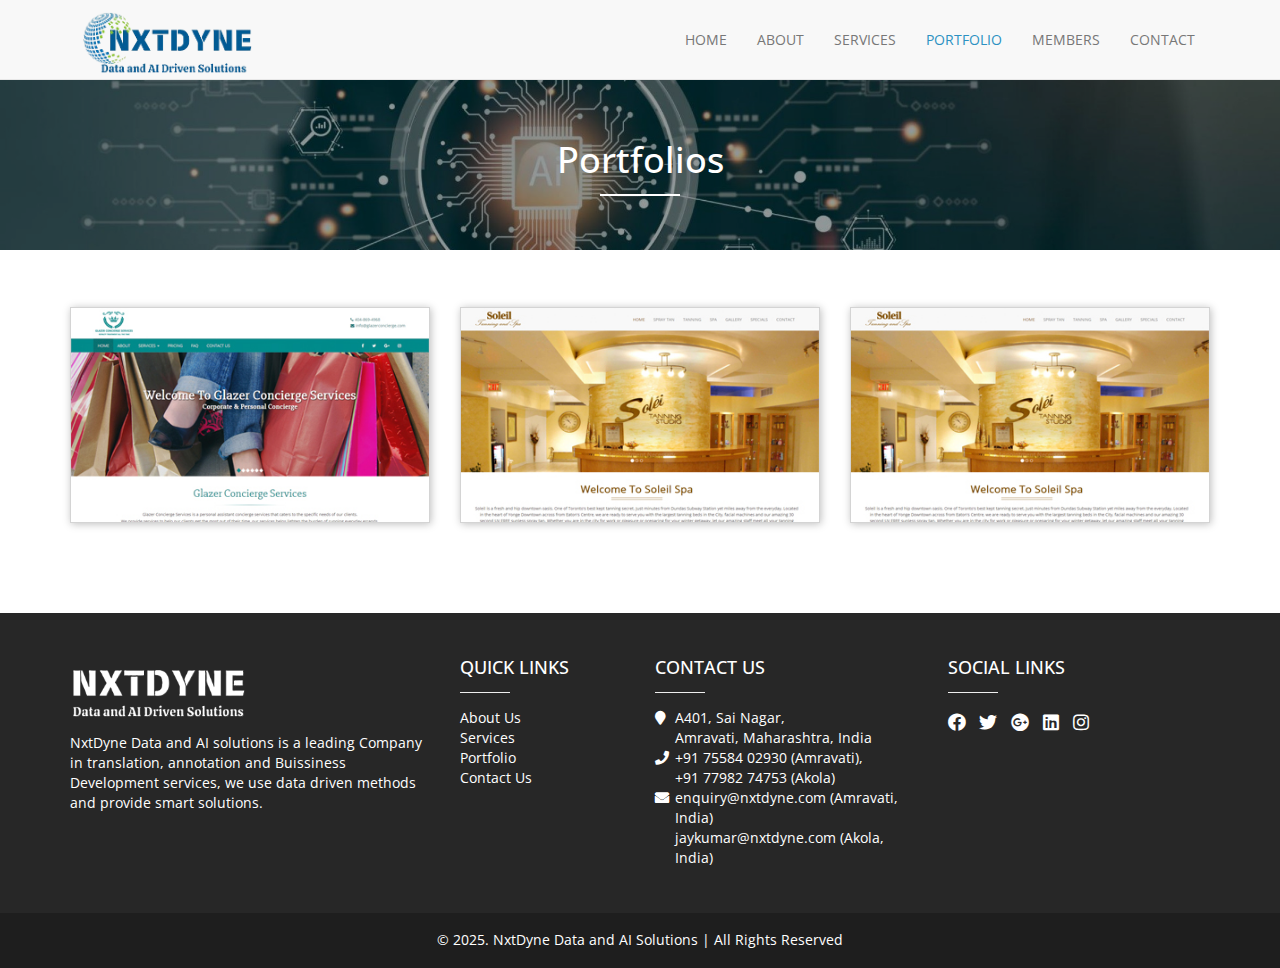
<file: portfolios.html>
﻿<!DOCTYPE html>
<html lang="en">
<head>
<meta charset="utf-8">
<meta http-equiv="X-UA-Compatible" content="IE=edge">
<meta name="viewport" content="width=device-width, initial-scale=1">
<title> Portfolios | NxtDyne Data and AI solutions</title>

<!-- Bootstrap -->
<link href="css/bootstrap.min.css" rel="stylesheet">
<link href="css/main.css" rel="stylesheet" type="text/css">
<link href="css/animate.min.css" rel="stylesheet" type="text/css">
<link rel="stylesheet" href="https://maxcdn.bootstrapcdn.com/font-awesome/4.7.0/css/font-awesome.min.css">
<link href="https://cdnjs.cloudflare.com/ajax/libs/font-awesome/5.15.4/css/all.min.css" rel="stylesheet">

<!-- fevicon -->
<link rel="shortcut icon" href="images/favicon.ico" type="image/x-icon">
<link rel="icon" href="images/favicon.ico" type="image/x-icon">
<!-- HTML5 shim and Respond.js for IE8 support of HTML5 elements and media queries -->
<!-- WARNING: Respond.js doesn't work if you view the page via file:// -->
<!--[if lt IE 9]>
      <script src="https://oss.maxcdn.com/html5shiv/3.7.2/html5shiv.min.js"></script>
      <script src="https://oss.maxcdn.com/respond/1.4.2/respond.min.js"></script>
    <![endif]-->

<style>

</style>

</head>

<body>


<!-- navbar -->

<div class="row padding_margin">


      <nav class="navbar navbar-default navbar-static-top">
    <div class="container">
      <!-- Brand and toggle get grouped for better mobile display -->
      <div class="navbar-header">
        <button type="button" class="navbar-toggle collapsed" data-toggle="collapse" data-target="#bs-example-navbar-collapse-1" aria-expanded="false">
          
          <span class="icon-bar"></span>
          <span class="icon-bar"></span>
          <span class="icon-bar"></span>
        </button>
        <a class="navbar-brand " href="index.html"><img src="images/logo.png"   alt="" style="height: 65px; width: auto;"/></a>
      </div>

      <!-- Collect the nav links, forms, and other content for toggling -->
      <div class="collapse navbar-collapse" id="bs-example-navbar-collapse-1">
        <ul class="nav navbar-nav">
         <li><a href="index.html" >Home</a></li>
          <li><a href="about-us.html">About <span class="sr-only">(current)</span></a></li>
          <li><a href="services.html">Services</a></li>
           <li><a href="portfolios.html" class="active-link" >Portfolio</a></li>
           <li><a href="members.html" >Members</a></li>
             <li><a href="contact-us.html">Contact</a></li>

        </ul>
        
      </div><!-- /.navbar-collapse -->
    </div><!-- /.container-fluid -->
  </nav>
 </div>



<!-- Slider -->
<div class="row padding_margin" id="bg-section">
     <div class="overlay"></div>
      <div class="container text-center">
        <h1 class="text-capitalize">Portfolios</h1>
        
        
  
     </div>
</div>


<!-- welcome note -->

<div class="row padding_margin">
<div class="container">


  <div class="row text-center portfolio-section" id="welcome-section" style="margin-top: 5%;">
   
     
      

            

    
                    <div class="col-sm-4">
                    
                    <div class="img_portfoliobox">
                                    <div class="ImageWrapper BackgroundS">
                                        <img class="img-responsive" src="images/glazer.jpg">
                                      <div class="ImageOverlayMg"></div>
                                        <div class="Buttons StyleF">
                                             <div class="info-content">
                                             <h3>Glazer Concierge Services</h3>
                                             
                                             <p>
                                             <b>Industry :</b> Corporate<br>
                                             <b>Country :</b> Canada<br>
                                             <b>Tools Used :</b> HTML5, CSS3, Bootstrap and others
                                             </p>
                                             
                                             <span class="fa fa-eye"></span>&nbsp;<a href="http://glazerconcierge.com/" style="color: #FFF; text-decoration: none;" target="_blank">View</a>
                                             
                                             
                                             </div>
                                        </div>
                                    </div>
                           
                    
                    </div>
                    </div>
                    <div class="col-sm-4">
                    
                        <div class="img_portfoliobox">
                                    <div class="ImageWrapper BackgroundS">
                                        <img class="img-responsive" src="images/soleil.jpg">
                                         <div class="ImageOverlayMg"></div>
                                        <div class="Buttons StyleF">
                                            
                                            <div class="info-content">
                                             <h3>Soleil Tanning and Spa</h3>
                                             
                                             <p>
                                             <b>Industry :</b> Spa<br>
                                             <b>Country :</b> Canada<br>
                                             <b>Tools Used :</b> HTML5, CSS3, Bootstrap and others
                                             </p>
                                             
                                             <span class="fa fa-eye"></span>&nbsp;<a href="http://www.soleiltanningspa.ca/" style="color: #FFF; text-decoration: none;" target="_blank">View</a>
                                             
                                             
                                             </div>

                                        </div>
                                    </div>
                           
                    
                    </div>
                    
                    </div>
                    <div class="col-sm-4">
                        <div class="img_portfoliobox">
                                    <div class="ImageWrapper BackgroundS">
                                        <img class="img-responsive" src="images/rintu.jpg">
                                        <div class="ImageOverlayMg"></div>
                                        <div class="Buttons StyleF">
                                            <div class="info-content">
                                             <h3>Rintu</h3>
                                             
                                             <p>
                                             <b>Industry :</b> Portfolio<br>
                                             <b>Country :</b> India<br>
                                             <b>Tools Used :</b> HTML5, CSS3, Photoshop and others
                                             </p>
                                             
                                             <span class="fa fa-eye"></span>&nbsp;<a href="http:rintuweb.tk/" style="color: #FFF; text-decoration: none;" target="_blank">View</a>
                                             
                                             
                                             </div>
                                        </div>
                                    </div>
                           
                    
                    </div>
                    
                    </div>
                   
                            

                 
    
              </div>



</div>
</div>







<!-- footer -->

<div class="row padding_margin" id="footer_section">
  
      <div class="container">
        <div class="row " style="margin-top:3%;margin-bottom: 3%;">

          <div class="col-sm-4">
          <a href="index.html"><img src="images/footerlogo.png" style="height: 60px; width: auto;"></a>
          <p>NxtDyne Data and AI solutions is a leading Company in translation, annotation and Buissiness Development services, we use data driven methods and provide smart solutions. </p>
          </div>
          <div class="col-sm-2">
             <h4>QUICK LINKS</h4>
             <hr>
            <ul class="list-unstyled">
           <li><a href="about-us.html">About Us</a></li>
              <li><a href="services.html">Services</a></li>
              <li><a href="portfolios.html">Portfolio</a></li>
              <li><a href="contact-us.html">Contact Us</a></li>
            </ul>
          </div>

        

          <div class="col-sm-3">
            <h4>CONTACT US</h4>
             <hr>
            <ul class="list-unstyled">
              <li><i class="fa fa-map-marker"></i><span>A401, Sai Nagar,<br>

              Amravati, Maharashtra,
              India </span>

              </li>
              <li><a href="tel:+917558402930"><i class="fa fa-phone"></i>+91 75584 02930</a> <span>(Amravati)</span>,<br><a href="tel:+917798274753">+91 77982 74753</a> <span>(Akola)</span></li>
              <!-- <li><i class="fa fa-fax"></i>604-256-9834 <span>(Canada)</span>, <br>404-879-5084 <span>(USA)</span></li> -->
              <li><a href="mailto:enquiry@nxtdyne.com"><i class="fa fa-envelope"></i>enquiry@nxtdyne.com</a> (Amravati, India)<br>
              <a href="mailto:gaurav@nxtdyne.com"><i class="fa fa-envelope"></i>jaykumar@nxtdyne.com</a> (Akola, India)</li>
            </ul>
          </div>

            <div class="col-sm-3">
            <h4>SOCIAL LINKS</h4>
             <hr>

             <ul class="list-unstyled social_contact2 list-inline" data-smartmenus-id="14968856295929229">
                        <li><a data-original-title="Facebook" target="_blank" href="#" data-toggle="tooltip" data-placement="top" title=""><i class="fab fa-facebook"></i></a></li>
                        <li><a data-original-title="Twitter" target="_blank" href="#" data-toggle="tooltip" data-placement="top" title=""><i class="fab fa-twitter"></i></a></li>
                        <li><a data-original-title="Google" target="_blank" href="#" data-toggle="tooltip" data-placement="top" title=""><i class="fab fa-google-plus"></i></a></li>
                        <li><a data-original-title="Linkedin" target="_blank" href="#" data-toggle="tooltip" data-placement="top" title=""><i class="fab fa-linkedin"></i></a></li>
                        <li><a data-original-title="Instagram" target="_blank" href="#" data-toggle="tooltip" data-placement="top" title=""><i class="fab fa-instagram"></i></a></li>
                        
                    </ul>
           
          </div>

        </div>
      </div>
 </div>


 <!-- copright -->

 <div class="row padding_margin" id="copyright">
  <div class="container">
  <p>© 2025.  NxtDyne Data and AI Solutions | All Rights Reserved</p>
  </div>
 </div>


<!-- jQuery (necessary for Bootstrap's JavaScript plugins) --> 
<script src="js/latest_Jquery.js"></script>
<script src="js/bootstrap.min.js"></script>
<script src="js/wow.min.js"></script>
<script src="js/main.js"></script>
<script>


</script>

</body>
</html>
</file>
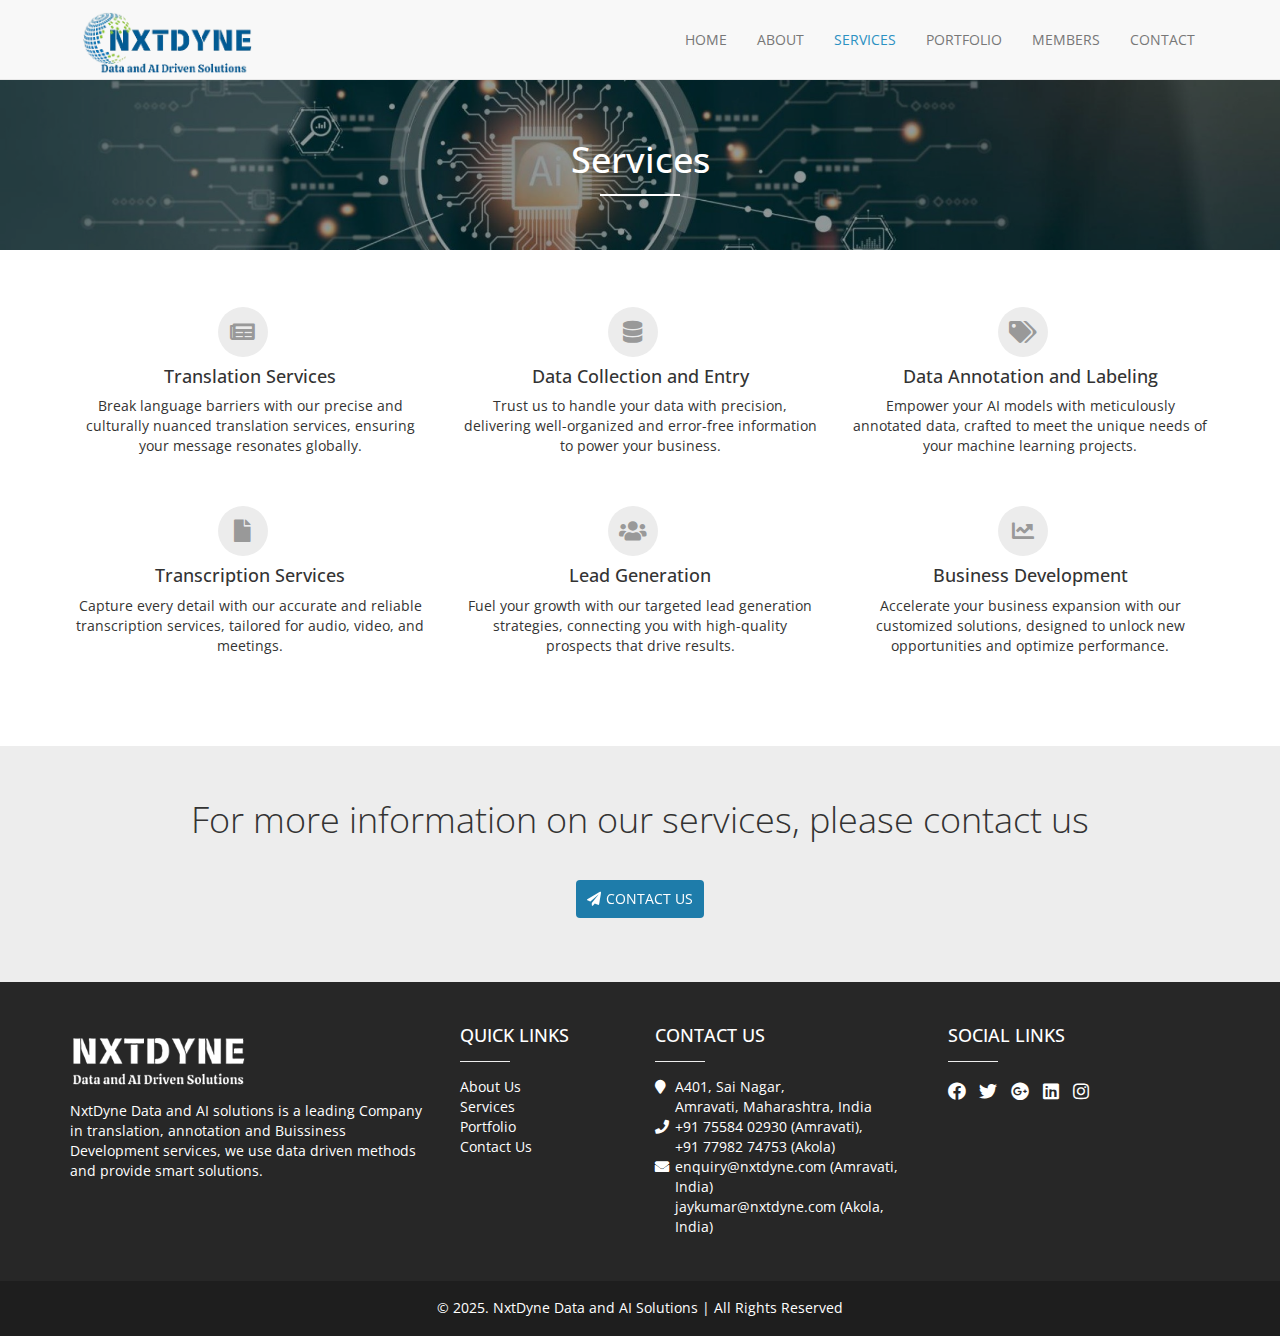
<file: services.html>
﻿<!DOCTYPE html>
<html lang="en">
<head>
<meta charset="utf-8">
<meta http-equiv="X-UA-Compatible" content="IE=edge">
<meta name="viewport" content="width=device-width, initial-scale=1">
<title> Services | NxtDyne Data and AI solutions</title>

<!-- Bootstrap -->
<link href="css/bootstrap.min.css" rel="stylesheet">
<link href="css/main.css" rel="stylesheet" type="text/css">
<link href="css/animate.min.css" rel="stylesheet" type="text/css">
<link rel="stylesheet" href="https://maxcdn.bootstrapcdn.com/font-awesome/4.7.0/css/font-awesome.min.css">
<link href="https://cdnjs.cloudflare.com/ajax/libs/font-awesome/5.15.4/css/all.min.css" rel="stylesheet">

<!-- fevicon -->
<link rel="shortcut icon" href="images/favicon.ico" type="image/x-icon">
<link rel="icon" href="images/favicon.ico" type="image/x-icon">
<!-- HTML5 shim and Respond.js for IE8 support of HTML5 elements and media queries -->
<!-- WARNING: Respond.js doesn't work if you view the page via file:// -->
<!--[if lt IE 9]>
      <script src="https://oss.maxcdn.com/html5shiv/3.7.2/html5shiv.min.js"></script>
      <script src="https://oss.maxcdn.com/respond/1.4.2/respond.min.js"></script>
    <![endif]-->

<style>

</style>

</head>

<body>


<!-- navbar -->

<div class="row padding_margin">


      <nav class="navbar navbar-default navbar-static-top">
    <div class="container">
      <!-- Brand and toggle get grouped for better mobile display -->
      <div class="navbar-header">
        <button type="button" class="navbar-toggle collapsed" data-toggle="collapse" data-target="#bs-example-navbar-collapse-1" aria-expanded="false">
          
          <span class="icon-bar"></span>
          <span class="icon-bar"></span>
          <span class="icon-bar"></span>
        </button>
        <a class="navbar-brand " href="index.html"><img src="images/logo.png"   alt="" style="height: 65px; width: auto;"/></a>
      </div>

      <!-- Collect the nav links, forms, and other content for toggling -->
      <div class="collapse navbar-collapse" id="bs-example-navbar-collapse-1">
        <ul class="nav navbar-nav">
        <li><a href="index.html" >Home</a></li>
          <li><a href="about-us.html">About <span class="sr-only">(current)</span></a></li>
          <li><a href="services.html" class="active-link">Services</a></li>
           <li><a href="portfolios.html" >Portfolio</a></li>
           <li><a href="members.html" >Members</a></li>
             <li><a href="contact-us.html">Contact</a></li>

        </ul>
        
      </div><!-- /.navbar-collapse -->
    </div><!-- /.container-fluid -->
  </nav>
 </div>



<!-- Slider -->
<div class="row padding_margin" id="bg-section">
     <div class="overlay"></div>
      <div class="container text-center">
        <h1 class="text-capitalize">Services</h1>
        
        
  
     </div>
</div>


<!-- welcome note -->

<div class="row padding_margin">
<div class="container">


  <div class="row text-center" id="welcome-section" style="margin-top: 5%;">
   
     
      
          
          <div class="col-md-4">
            <div class="content-boxes-v5 margin-bottom-30 wow fadeInUp" >
              <i class="fa fa-newspaper-o"></i>
              <div class="overflow-h">
                <h4 class="no-top-space">Translation Services</h4>
                <p>Break language barriers with our precise and culturally nuanced translation services, ensuring your message resonates globally.</p>
              </div>
            </div>
            <div class="content-boxes-v5 md-margin-bottom-30 wow fadeInUp" data-wow-delay="900ms">
              <i class="fa fa-file"></i>
              <div class="overflow-h">
                <h4 class="no-top-space">Transcription Services</h4>
                <p>Capture every detail with our accurate and reliable transcription services, tailored for audio, video, and meetings.</p>
              </div>
            </div>
          </div>
          <div class="col-md-4">
            <div class="content-boxes-v5 margin-bottom-30 wow fadeInUp" data-wow-delay="300ms">
              <i class="fa fa-database" aria-hidden="true"></i>
              <div class="overflow-h">
                <h4 class="no-top-space">Data Collection and Entry </h4>
                <p>Trust us to handle your data with precision, delivering well-organized and error-free information to power your business.</p>
              </div>
            </div>
            <div class="content-boxes-v5 md-margin-bottom-30 wow fadeInUp" data-wow-delay="1200ms">
              <i class="fa fa-users"></i>
              <div class="overflow-h">
                <h4 class="no-top-space">Lead Generation</h4>
                <p>Fuel your growth with our targeted lead generation strategies, connecting you with high-quality prospects that drive results.</p>
              </div>
            </div>
          </div>
          <div class="col-md-4">
            <div class="content-boxes-v5 margin-bottom-30 wow fadeInUp" data-wow-delay="600ms">
              <i class="fa fa-tags"></i>
              <div class="overflow-h">
                <h4 class="no-top-space">Data Annotation and Labeling</h4>
                <p>Empower your AI models with meticulously annotated data, crafted to meet the unique needs of your machine learning projects.</p>
              </div>
            </div>
            <div class="content-boxes-v5 md-margin-bottom-30 wow fadeInUp" data-wow-delay="1500ms">
              <i class="fa fa-chart-line"></i>
              <div class="overflow-h">
                <h4 class="no-top-space">Business Development</h4>
                <p>Accelerate your business expansion with our customized solutions, designed to unlock new opportunities and optimize performance.</p>
              </div>
            </div>
          </div>

           
          
  </div>

</div>
</div>


<!-- contact bar -->

<div class="row padding_margin" id="contact_bar">
   
      <div class="container text-center">
        <div class="row  text-center" style="margin:3% 0;">

          <div class="col-sm-12">
            <h1>For more information on our services, please contact us</h1>
            <a class="btn btn-default hvr-bounce-to-right" id="button3" href="contact-us.html"><i class="fa fa-send"></i>Contact Us</a>
          </div>

        </div>
      </div>
 </div>



<!-- footer -->

<div class="row padding_margin" id="footer_section" style="margin-top: 0;">
  
      <div class="container">
        <div class="row " style="margin-top:3%;margin-bottom: 3%;">

          <div class="col-sm-4">
          <a href="index.html"><img src="images/footerlogo.png" style="height: 60px; width: auto;"></a>
          <p>NxtDyne Data and AI solutions is a leading Company in translation, annotation and Buissiness Development services, we use data driven methods and provide smart solutions. </p>
          </div>
          <div class="col-sm-2">
             <h4>QUICK LINKS</h4>
             <hr>
            <ul class="list-unstyled">
           <li><a href="about-us.html">About Us</a></li>
              <li><a href="services.html">Services</a></li>
              <li><a href="portfolios.html">Portfolio</a></li>
              <li><a href="contact-us.html">Contact Us</a></li>
            </ul>
          </div>

        

          <div class="col-sm-3">
            <h4>CONTACT US</h4>
             <hr>
            <ul class="list-unstyled">
              <li><i class="fa fa-map-marker"></i><span>A401, Sai Nagar,<br>

              Amravati, Maharashtra,
              India </span>

              </li>
              <li><a href="tel:+917558402930"><i class="fa fa-phone"></i>+91 75584 02930</a> <span>(Amravati)</span>,<br><a href="tel:+917798274753">+91 77982 74753</a> <span>(Akola)</span></li>
              <!-- <li><i class="fa fa-fax"></i>604-256-9834 <span>(Canada)</span>, <br>404-879-5084 <span>(USA)</span></li> -->
              <li><a href="mailto:enquiry@nxtdyne.com"><i class="fa fa-envelope"></i>enquiry@nxtdyne.com</a> (Amravati, India)<br>
              <a href="mailto:gaurav@nxtdyne.com"><i class="fa fa-envelope"></i>jaykumar@nxtdyne.com</a> (Akola, India)</li>
            </ul>
          </div>

            <div class="col-sm-3">
            <h4>SOCIAL LINKS</h4>
             <hr>

             <ul class="list-unstyled social_contact2 list-inline" data-smartmenus-id="14968856295929229">
                        <li><a data-original-title="Facebook" target="_blank" href="#" data-toggle="tooltip" data-placement="top" title=""><i class="fab fa-facebook"></i></a></li>
                        <li><a data-original-title="Twitter" target="_blank" href="#" data-toggle="tooltip" data-placement="top" title=""><i class="fab fa-twitter"></i></a></li>
                        <li><a data-original-title="Google" target="_blank" href="#" data-toggle="tooltip" data-placement="top" title=""><i class="fab fa-google-plus"></i></a></li>
                        <li><a data-original-title="Linkedin" target="_blank" href="#" data-toggle="tooltip" data-placement="top" title=""><i class="fab fa-linkedin"></i></a></li>
                        <li><a data-original-title="Instagram" target="_blank" href="#" data-toggle="tooltip" data-placement="top" title=""><i class="fab fa-instagram"></i></a></li>
                        
                    </ul>
           
          </div>

        </div>
      </div>
 </div>


 <!-- copright -->

 <div class="row padding_margin" id="copyright">
  <div class="container">
  <p>© 2025.  NxtDyne Data and AI Solutions | All Rights Reserved</p>
  </div>
 </div>


<!-- jQuery (necessary for Bootstrap's JavaScript plugins) --> 
<script src="js/latest_Jquery.js"></script>
<script src="js/bootstrap.min.js"></script>
<script src="js/wow.min.js"></script>
<script src="js/main.js"></script>
<script>


</script>

</body>
</html>
</file>
<file: css/main.css>
@import 'https://fonts.googleapis.com/css?family=Open+Sans:300,400';
.padding_margin{
	padding: 0;
	margin: 0;
}

p,a,li,h1,h3,h4{
font-family: 'Open Sans', sans-serif;
}


.navbar-static-top{
  position:absolute;
  top: 0;
  left: 0;
  right: 0;
}

.navbar{
  min-height: 80px;
}

.navbar-brand{
  padding-top: 11px;
  outline: 0;
}

.navbar li a{
  text-transform: uppercase;
}
.navbar-nav{
  padding-top:15px;
  margin: 0;
}
.navbar li a:hover{
  color: #2c91c2 !important;
}
.active-link{
  color: #2c91c2 !important;
}

.navbar-default .navbar-toggle:focus, .navbar-default .navbar-toggle:hover {
    background-color:transparent;
	border-color:transparent;
	
}
.navbar-default .navbar-toggle {
    border-color:transparent;
    margin-right: 10px;;
  margin-top:20px;
}

.navbar-default .navbar-collapse {
   padding-bottom: 0px;
   padding-left: 0;
   border-color: transparent;
}

.navbar-default .navbar-toggle .icon-bar {
    background-color: #2c91c2;
}

/*navbar-toggle x icon start....*/


.navbar-toggle .icon-bar:nth-of-type(2) {
    top: 1px;
}

.navbar-toggle .icon-bar:nth-of-type(3) {
    top: 2px;
}

.navbar-toggle .icon-bar {
    position: relative;
    transition: all 500ms ease-in-out;
    -webkit-transition: all 500ms ease-in-out;
}

.navbar-toggle.active .icon-bar:nth-of-type(1) {
    top: 6px;
    transform: rotate(45deg);
    -webkit-transform: rotate(45deg);
}

.navbar-toggle.active .icon-bar:nth-of-type(2) {
    background-color: transparent;
}

.navbar-toggle.active .icon-bar:nth-of-type(3) {
    top: -6px;
    transform: rotate(-45deg);
    -webkit-transform: rotate(-45deg);
}

/*navbar-toggle x icon end....*/


.btntoTop {
    width: 40px;
    height: 40px !important;
    position: fixed;
    bottom: 20px;
    right: 20px;
    background-color: rgba(0, 0, 0, 0.3);
    border-radius: 2px;
    text-align: center;
    line-height: 35px;
    cursor: pointer;
    opacity: 0;
    -webkit-transition: opacity 0.2s ease;
    transition: opacity 0.2s ease;
  z-index:400;
  border-radius:100%;
}
.btntoTop:before {
    content: "\f102";
    display: inline-block;
    vertical-align: middle;
    font: 20px 'FontAwesome';
    color: #FFF;
}
.btntoTop.active {
    opacity: 1;
    -webkit-transition:all 0.3s ease;
    transition:all 0.3s ease;
}
.btntoTop.active:hover{
   /* opacity:0.8;*/
  background:#2c91c2;
    -webkit-transition: 0.3s ease;
    transition: all 0.3s ease;
}



.interactive-slider-v2.img-v3 {
  background: url(../images/bg.jpg) no-repeat;
  background-size: cover;
  background-position: 60% center;
}

#testimonials-section{
  background: url(../images/testionails-bg.jpg) no-repeat;
  background-size: cover;
  background-position: center center;
  background-attachment: fixed;
  position: relative;
  margin-top: 40px;
}

.interactive-slider-v2 {
  z-index: 1;
  position: relative;
  text-align: center;
}


.interactive-slider-v2 h1 {
  color: #fff;
  font-size: 30px;
  font-weight: 600;
  line-height: 80px;
  text-transform: uppercase;
  font-family: "Open Sans", Arial, sans-serif;
}

.interactive-slider-v2 p {
  color: #fff;
  font-size: 24px;
  font-weight: 200;
  font-family: "Open Sans", Arial, sans-serif;
}

.interactive-slider-v2-md {
  padding: 250px 0;
}

.interactive-slider-v2::after {
    top: 0;
    left: 0;
    z-index: -1;
    width: 100%;
    height: 100%;
    content: " ";
    position: absolute;
    background: rgba(0,0,0,.4);
}

.overlay {
    position: absolute;
    width: 100%;
    height: 100%;
  background: rgba(0,0,0,.4);
    top: 0px;
    left: 0px;
}

hr.style-eight {
  width: 250px;
    border: 0;
    height: 2px;
    position:relative;
    background: -moz-linear-gradient(left, rgba(0,0,0,0) 0%, rgba(0,0,0,0) 10%, #2c91c2 50%, rgba(0,0,0,0) 90%, rgba(0,0,0,0) 100%); /* FF3.6+ */
    background: -webkit-gradient(linear, left top, right top, color-stop(0%,rgba(0,0,0,0)), color-stop(10%,rgba(0,0,0,0)), color-stop(50%,rgba(0,0,0,0.65)), color-stop(90%,rgba(0,0,0,0)), color-stop(100%,rgba(0,0,0,0))); /* Chrome,Safari4+ */
    background: -webkit-linear-gradient(left, rgba(0,0,0,0) 0%,rgba(0,0,0,0) 10%,#2c91c2 50%,rgba(0,0,0,0) 90%,rgba(0,0,0,0) 100%); /* Chrome10+,Safari5.1+ */
    background: -o-linear-gradient(left, rgba(0,0,0,0) 0%,rgba(0,0,0,0) 10%,#2c91c2 50%,rgba(0,0,0,0) 90%,rgba(0,0,0,0) 100%); /* Opera 11.10+ */
    background: -ms-linear-gradient(left, rgba(0,0,0,0) 0%,rgba(0,0,0,0) 10%,#2c91c2 50%,rgba(0,0,0,0) 90%,rgba(0,0,0,0) 100%); /* IE10+ */
    background: linear-gradient(left, rgba(0,0,0,0) 0%,rgba(0,0,0,0) 10%,#2c91c2 50%,rgba(0,0,0,0) 90%,rgba(0,0,0,0) 100%); /* W3C */
    filter: progid:DXImageTransform.Microsoft.gradient( startColorstr='#00000000', endColorstr='#00000000',GradientType=1 ); /* IE6-9 */
}

hr.style-eight:before {
    content: "";
    display: block;
    border-top: solid 1px #f9f9f9;
    width: 100%;
    height: 1px;
    position: absolute;
    top: 50%;
    z-index: 1;
}

#welcome-section{
  text-align: center;
  margin-top: 20px;
}
#welcome-section h1{
  font-size: 30px;
}

#welcome-section h1,#welcome-section .col-sm-12 h3{
  color: #2c91c2;
}

#services{
  margin-top: 40px;
}


.margin-bottom-30{
  margin-bottom: 50px;
}

.content-boxes-v5 i {
  color: #999;
  width: 50px;
  height: 50px;
  padding: 11px;
  font-size: 22px;
  background: #ececec;
  line-height: 28px;
  text-align: center;
  margin-right: 15px;
  border-radius: 50%;
}

.content-boxes-v5:hover i {
  color: #fff;
  background: #2c91c2;
}

#services .col-md-4{
  margin-top: 30px;
}


.ImageWrapper {
    box-shadow: 1px 1px 8px 0px rgba(0, 0, 0, 0.26);
    display: block;
    overflow: hidden;
    position: relative;
    border: 1px solid rgba(0, 0, 0, 0.17);
}

.ImageWrapper .ImageOverlayMg {background: none repeat scroll 0 0 rgba(44, 145, 194, 0.69);height: 100%;display: block;left: 0;opacity: 0;position: absolute;top: -100%;-webkit-transition: all 0.3s ease 0s;-moz-transition: all 0.3s ease 0s;-ms-transition: all 0.3s ease 0s;-o-transition: all 0.3s ease 0s;transition: all 0.3s ease 0s;width: 100%;}
.ImageWrapper:hover .ImageOverlayMg {top: 0;opacity: 1;}

.WhiteRounded {background-color: #ffffff;border: medium none;display: inline-block !important;float: none !important;font-size: 14px;font-weight: normal;height: 40px;line-height: 40px;margin: 0 2px;text-align: center;width: 40px;-webkit-border-radius: 50%;-moz-border-radius: 50%;-ms-border-radius: 50%;-o-border-radius: 50%;border-radius: 50%;-webkit-box-shadow: 0 0 1px rgba(0, 0, 0, 0.5), inset 0 0 2px rgba(0, 0, 0, .1);-moz-box-shadow: 0 0 1px rgba(0, 0, 0, 0.5), inset 0 0 2px rgba(0, 0, 0, .1);-ms-box-shadow: 0 0 1px rgba(0, 0, 0, 0.5), inset 0 0 2px rgba(0, 0, 0, .1);-o-box-shadow: 0 0 1px rgba(0, 0, 0, 0.5), inset 0 0 2px rgba(0, 0, 0, .1);box-shadow: 0 0 1px rgba(0, 0, 0, 0.5), inset 0 0 2px rgba(0, 0, 0, .1);}
.WhiteRounded > a {color: #222222;display: block;font-weight: normal;}


.ImageWrapper .StyleF {visibility: hidden;-webkit-transform: scale(0.5) rotateX(360deg);-moz-transform: scale(0.5) rotateX(360deg);-ms-transform: scale(0.5) rotateX(360deg);-o-transform: scale(0.5) rotateX(360deg);transform: scale(0.5) rotateX(360deg);margin: 0;opacity: 0;position: absolute;text-align: center;width: 100%;top: 50%;margin-top: -20px;-webkit-transition: all 0.3s ease 0s;-moz-transition: all 0.3s ease 0s;-ms-transition: all 0.3s ease 0s;-o-transition: all 0.3s ease 0s;transition: all 0.3s ease 0s;}
.ImageWrapper:hover .StyleF {opacity: 1;-webkit-transform: scale(1) rotateX(0deg);-moz-transform: scale(1) rotateX(0deg);-ms-transform: scale(1) rotateX(0deg);-o-transform: scale(1) rotateX(0deg);transform: scale(1) rotateX(0deg);visibility: visible;}


.BackgroundS img {-webkit-transition: all 0.3s ease 0s;-moz-transition: all 0.3s ease 0s;-ms-transition: all 0.3s ease 0s;-o-transition: all 0.3s ease 0s;transition: all 0.3s ease 0s; width:100%;}
.BackgroundS:hover img {-webkit-transform: scale(1.2);-moz-transform: scale(1.2);-ms-transform: scale(1.2);-o-transform: scale(1.2);transform: scale(1.2);}


.portfolio #button3,#testimonials-section #button3,#contact_bar #button3{
	margin:30px 0;
	padding:8px 10px;
  background-color: #1e7caa;
}
.portfolio i,#testimonials-section i,#contact_bar i{
  padding-right: 5px;
}
.portfolio .col-sm-4{
    margin-bottom: 30px;
}

.hvr-bounce-to-right {
  display: inline-block;
  vertical-align: middle;
  -webkit-transform: translateZ(0);
  transform: translateZ(0);
  box-shadow: 0 0 1px rgba(0, 0, 0, 0);
  -webkit-backface-visibility: hidden;
  backface-visibility: hidden;
  -moz-osx-font-smoothing: grayscale;
  position: relative;
  -webkit-transition-property: color;
  transition-property: color;
  -webkit-transition-duration: 0.5s;
  transition-duration: 0.5s;
}
.hvr-bounce-to-right:before {
  content: "";
  position: absolute;
  z-index: -1;
  top: 0;
  left: 0;
  right: 0;
  bottom: 0;
  background: #2098d1;
  -webkit-transform: scaleX(0);
  transform: scaleX(0);
  -webkit-transform-origin: 0 50%;
  transform-origin: 0 50%;
  -webkit-transition-property: transform;
  transition-property: transform;
  -webkit-transition-duration: 0.5s;
  transition-duration: 0.5s;
  -webkit-transition-timing-function: ease-out;
  transition-timing-function: ease-out;
}
.hvr-bounce-to-right:hover, .hvr-bounce-to-right:focus, .hvr-bounce-to-right:active {
  color: white;
}
.hvr-bounce-to-right:hover:before, .hvr-bounce-to-right:focus:before, .hvr-bounce-to-right:active:before {
  -webkit-transform: scaleX(1);
  transform: scaleX(1);
  -webkit-transition-timing-function: cubic-bezier(0.52, 1.64, 0.37, 0.66);
  transition-timing-function: cubic-bezier(0.52, 1.64, 0.37, 0.66);
}


#button3{
    font-size: 14px;
    padding: 4px 8px;
    border: 1px solid transparent;
    border-radius: 4px;
    color:#FFF;
    text-transform:uppercase;
    transition:all .3s ease-in-out;
-webkit-transition:all .3s ease-in-out;
  }
  
  #button3:hover{
    background:#00a8e8;
      transition:all .3s ease-in-out;
-webkit-transition:all .3s ease-in-out;

  }
#button3.btn.btn-default.hvr-shutter-in-vertical:focus{
    background:#00a8e8;
    color:#FFF;
  }

.flat-testimonials-in {
  padding: 30px;
  text-align: center;
  background: rgba(255,255,255,0.2);
}

.flat-testimonials-in img,#testimonials-page img {
  width: 100px;
  height: 100px;
  margin: 0 auto 25px;
}

.flat-testimonials-in h3 {
  color: #fff;
  font-size: 22px;
  font-weight: 200;
}

.flat-testimonials-in span {
  display: block;
  margin-bottom: 5px;
}

.flat-testimonials-in p {
  color: #fff;
  font-weight: 200;
  position: relative;
}

.flat-testimonials-in p:before,
.flat-testimonials-in p:after {
  top: 5px;
  font-size: 22px;
  line-height: 10px;
  position: relative;
}

.flat-testimonials-in p:before {
  content: "“";
  padding-right: 5px;
  font-family: initial;
}

.flat-testimonials-in p:after {
  content: "”";
  padding-left: 5px;
  font-family: initial;
}
.flat-testimonials-in img,#testimonials-page img{
  border-radius: 50%;
}
#testimonials-section .container{
  position: relative;
  color: #FFF;
  margin:30px auto 25px auto;
}


#testimonials-section hr {
    width: 50px;
    margin: 15px auto;
}

#testimonials-section .col-sm-12{
  margin-bottom: 20px;
}

#footer_section{
  margin-top: 70px;
	background:#272727;
   color: #FFF;
	}
#footer_section hr,#contact-section hr{
  width: 50px;
  margin: 15px 0;
}

#footer_section a{
  color: #FFF;
}
#footer_section .row .col-sm-3:nth-child(3) i{
position: absolute;
left: 0;
top: 3px;

}

#footer_section .row .col-sm-3:nth-child(3) li{
  position: relative;
  padding-left: 20px;
}

#footer_section img{
  margin:15px 0 10px 0;
}

#footer_section .social_contact2 i{
  margin-top: 5px;
  font-size: 18px;
  
}

#copyright{
  background: #1e1e1e;
  padding: 17px 0 8px;
  text-align: center;
  color: #FFF;
}

#bg-section{
  background:url(../images/bg.jpg) no-repeat; background-size:cover; position:relative;
  margin-top:80px;
  background-position: center 50%;
}

#bg-section .container{
  position: relative;
  color: #FFF;
  padding: 40px 0 60px;
}


#bg-section h1::after {
    position: absolute;
    width: 80px;
    height: 2px;
    background: #FFF;
    content: '';
    left: 0;
    right: 0;
    margin: auto;
    top: 60px;
    bottom: 0;
}

#contact_bar{
  background: #EDEDED;
  margin-top:50px;
}

#contact_bar{
  margin-top: 80px;
}
#contact_bar h1{
  font-weight: 300;
}
.portfolio-section .Buttons{
  color: #FFF;
  top: 5%;
  text-align: left;
  padding: 10px;
}
.portfolio-section .col-sm-4{
  margin-bottom: 20px;
}

.portfolio-section .ImageOverlayMg{
  background: none repeat scroll 0 0 rgb(44, 145, 194);
}
.portfolio-section h3{
    font-size: 20px;
  }

#testimonials-page img{
  margin-bottom: 0;
}



#testimonials-page .col-sm-12 p{
  padding-top: 15px;
}
#testimonials-page sup{
  font-family: initial;
  font-weight: bold;
  font-size: 25px;
  top: 1px;
  padding: 0 5px;
  
}

#testimonials-page .col-sm-12 .row{
  margin-bottom: 30px;
}

.map{
  margin-top: 40px;
}

#contact-section hr{
  width: 50px;
margin: 15px 0;
border-color: #2c91c2;
}
#contact-section h3{
  color:#2c91c2;
}
#contact-section ul.list-unstyled li{
  margin-bottom: 10px;
  padding-left: 20px;
}

#contact-section .map,#contact-section ul.list-unstyled{
  margin-top: 20px;
}
#contact-section i{
  position: absolute;
  left: 0;
 top: 3px;
color: #2c91c2;
font-size: 15px;
}

#contact-section li {
    position: relative;
    padding-left: 15px;
    line-height: 22px;
}

#contact-section a {
    color: #2c91c2;
}

#contact-section #contact-form .btn-send{
  background: #2c91c2;
  border-color:#2c91c2;
  color:#FFF;
}

#contact-form .help-block ul,#contact-form .help-block ul li{
  margin-top: 0;
  padding-left: 0;
}
#loading{
	width: 40px;
height: 40px;

}

#contact-section .col-sm-offset-2 hr{
  width: 250px;
  margin: 18px auto;
}

@media(max-width:380px){
  .navbar-brand img{
    width: 235px;
    margin-top:2px;
  }
}

@media(min-width: 768px){
  
  #testimonials-page .col-sm-3 div{
  float: right;
}
  
  .portfolio-section .Buttons{
  padding: 10px;
}
    .portfolio-section .Buttons{
  top: 0%;
  }
  
   .portfolio-section h3{
    font-size: 15px;
  }
  .portfolio-section .info-content{
    font-size: 10px;
  }
  
  .interactive-slider-v2.img-v3 {
  background-position: center center;
}
  
    .navbar-brand img{
    width: 225px;
    margin-top:5px;
  }
  
  .navbar-nav > li > a {
    font-size: 11px;
}
  
  #services .fa-paint-brush{
    margin-top: 15px;
  }
  
#welcome-section h1{
  font-size: 40px;
}

.interactive-slider-v2 h1 {
  font-size: 70px;
  }
  .navbar-nav{
    float: right;
  }

  
}
@media(min-width: 992px){
  
  .portfolio-section .Buttons{
  padding: 20px;
}
   .portfolio-section h3{
    font-size: 20px;
  }
.portfolio-section .info-content{
    font-size: 14px;
  }
  
    .navbar-brand img{
    width: auto;
    margin-top:0px;
  }
  .navbar-nav > li > a {
    font-size: 14px;
}

  
  .flat-testimonials-in {
    min-height: 410px;
  }

}
@media(min-width: 1200px){
  .portfolio-section h3{
    font-size: 24px;
  }
  
   .portfolio-section .Buttons{
  top: 5%;
  }

  .flat-testimonials-in {
    min-height: 370px;
  }


}



.center-align {
  text-align: center;
}
.left-align {
  text-align: left;
}
.right-align {
  text-align: right;
}
.justify-align {
  text-align: justify;
}
</file>
<file: css/animated-headline.css>
.cd-words-wrapper {
  display: inline-block;
  position: relative;
  text-align: left;
}
.cd-words-wrapper b {
  display: inline-block;
  position: absolute;
  white-space: nowrap;
  font-weight: inherit;
  left: 0;
  top: 0;
}
.cd-words-wrapper b.is-visible {
  position: relative;
}
.no-js .cd-words-wrapper b {
  opacity: 0;
}
.no-js .cd-words-wrapper b.is-visible {
  opacity: 1;
}
.cd-words-wrapper i {
  font-style: normal;
}

/* -------------------------------- 
xrotate-1 
-------------------------------- */
.cd-headline.rotate-1 .cd-words-wrapper {
  -webkit-perspective: 300px;
  -moz-perspective: 300px;
  perspective: 300px;
}
.cd-headline.rotate-1 b {
  opacity: 0;
  -webkit-transform-origin: 50% 100%;
  -moz-transform-origin: 50% 100%;
  -ms-transform-origin: 50% 100%;
  -o-transform-origin: 50% 100%;
  transform-origin: 50% 100%;
  -webkit-transform: rotateX(180deg);
  -moz-transform: rotateX(180deg);
  -ms-transform: rotateX(180deg);
  -o-transform: rotateX(180deg);
  transform: rotateX(180deg);
}
.cd-headline.rotate-1 b.is-visible {
  opacity: 1;
  -webkit-transform: rotateX(0deg);
  -moz-transform: rotateX(0deg);
  -ms-transform: rotateX(0deg);
  -o-transform: rotateX(0deg);
  transform: rotateX(0deg);
  -webkit-animation: cd-rotate-1-in 1.2s;
  -moz-animation: cd-rotate-1-in 1.2s;
  animation: cd-rotate-1-in 1.2s;
}
.cd-headline.rotate-1 b.is-hidden {
  -webkit-transform: rotateX(180deg);
  -moz-transform: rotateX(180deg);
  -ms-transform: rotateX(180deg);
  -o-transform: rotateX(180deg);
  transform: rotateX(180deg);
  -webkit-animation: cd-rotate-1-out 1.2s;
  -moz-animation: cd-rotate-1-out 1.2s;
  animation: cd-rotate-1-out 1.2s;
}

@-webkit-keyframes cd-rotate-1-in {
  0% {
    -webkit-transform: rotateX(180deg);
    opacity: 0;
  }
  35% {
    -webkit-transform: rotateX(120deg);
    opacity: 0;
  }
  65% {
    opacity: 0;
  }
  100% {
    -webkit-transform: rotateX(360deg);
    opacity: 1;
  }
}
@-moz-keyframes cd-rotate-1-in {
  0% {
    -moz-transform: rotateX(180deg);
    opacity: 0;
  }
  35% {
    -moz-transform: rotateX(120deg);
    opacity: 0;
  }
  65% {
    opacity: 0;
  }
  100% {
    -moz-transform: rotateX(360deg);
    opacity: 1;
  }
}
@keyframes cd-rotate-1-in {
  0% {
    -webkit-transform: rotateX(180deg);
    -moz-transform: rotateX(180deg);
    -ms-transform: rotateX(180deg);
    -o-transform: rotateX(180deg);
    transform: rotateX(180deg);
    opacity: 0;
  }
  35% {
    -webkit-transform: rotateX(120deg);
    -moz-transform: rotateX(120deg);
    -ms-transform: rotateX(120deg);
    -o-transform: rotateX(120deg);
    transform: rotateX(120deg);
    opacity: 0;
  }
  65% {
    opacity: 0;
  }
  100% {
    -webkit-transform: rotateX(360deg);
    -moz-transform: rotateX(360deg);
    -ms-transform: rotateX(360deg);
    -o-transform: rotateX(360deg);
    transform: rotateX(360deg);
    opacity: 1;
  }
}
@-webkit-keyframes cd-rotate-1-out {
  0% {
    -webkit-transform: rotateX(0deg);
    opacity: 1;
  }
  35% {
    -webkit-transform: rotateX(-40deg);
    opacity: 1;
  }
  65% {
    opacity: 0;
  }
  100% {
    -webkit-transform: rotateX(180deg);
    opacity: 0;
  }
}
@-moz-keyframes cd-rotate-1-out {
  0% {
    -moz-transform: rotateX(0deg);
    opacity: 1;
  }
  35% {
    -moz-transform: rotateX(-40deg);
    opacity: 1;
  }
  65% {
    opacity: 0;
  }
  100% {
    -moz-transform: rotateX(180deg);
    opacity: 0;
  }
}
@keyframes cd-rotate-1-out {
  0% {
    -webkit-transform: rotateX(0deg);
    -moz-transform: rotateX(0deg);
    -ms-transform: rotateX(0deg);
    -o-transform: rotateX(0deg);
    transform: rotateX(0deg);
    opacity: 1;
  }
  35% {
    -webkit-transform: rotateX(-40deg);
    -moz-transform: rotateX(-40deg);
    -ms-transform: rotateX(-40deg);
    -o-transform: rotateX(-40deg);
    transform: rotateX(-40deg);
    opacity: 1;
  }
  65% {
    opacity: 0;
  }
  100% {
    -webkit-transform: rotateX(180deg);
    -moz-transform: rotateX(180deg);
    -ms-transform: rotateX(180deg);
    -o-transform: rotateX(180deg);
    transform: rotateX(180deg);
    opacity: 0;
  }
}
/* -------------------------------- 
xtype 
-------------------------------- */
.cd-headline.type .cd-words-wrapper {
  vertical-align: top;
  overflow: hidden;
}
.cd-headline.type .cd-words-wrapper::after {
  /* vertical bar */
  content: '';
  position: absolute;
  right: 0;
  top: 50%;
  bottom: auto;
  -webkit-transform: translateY(-50%);
  -moz-transform: translateY(-50%);
  -ms-transform: translateY(-50%);
  -o-transform: translateY(-50%);
  transform: translateY(-50%);
  height: 90%;
  width: 1px;
  background-color: #eee;
}
.cd-headline.type .cd-words-wrapper.waiting::after {
  -webkit-animation: cd-pulse 1s infinite;
  -moz-animation: cd-pulse 1s infinite;
  animation: cd-pulse 1s infinite;
}
.cd-headline.type .cd-words-wrapper.selected {
  background-color: #eee;
}
.cd-headline.type .cd-words-wrapper.selected::after {
  visibility: hidden;
}
.cd-headline.type .cd-words-wrapper.selected b {
  color: #222;
}
.cd-headline.type b {
  visibility: hidden;
}
.cd-headline.type b.is-visible {
  visibility: visible;
}
.cd-headline.type i {
  position: absolute;
  visibility: hidden;
}
.cd-headline.type i.in {
  position: relative;
  visibility: visible;
}

@-webkit-keyframes cd-pulse {
  0% {
    -webkit-transform: translateY(-50%) scale(1);
    opacity: 1;
  }
  40% {
    -webkit-transform: translateY(-50%) scale(0.9);
    opacity: 0;
  }
  100% {
    -webkit-transform: translateY(-50%) scale(0);
    opacity: 0;
  }
}
@-moz-keyframes cd-pulse {
  0% {
    -moz-transform: translateY(-50%) scale(1);
    opacity: 1;
  }
  40% {
    -moz-transform: translateY(-50%) scale(0.9);
    opacity: 0;
  }
  100% {
    -moz-transform: translateY(-50%) scale(0);
    opacity: 0;
  }
}
@keyframes cd-pulse {
  0% {
    -webkit-transform: translateY(-50%) scale(1);
    -moz-transform: translateY(-50%) scale(1);
    -ms-transform: translateY(-50%) scale(1);
    -o-transform: translateY(-50%) scale(1);
    transform: translateY(-50%) scale(1);
    opacity: 1;
  }
  40% {
    -webkit-transform: translateY(-50%) scale(0.9);
    -moz-transform: translateY(-50%) scale(0.9);
    -ms-transform: translateY(-50%) scale(0.9);
    -o-transform: translateY(-50%) scale(0.9);
    transform: translateY(-50%) scale(0.9);
    opacity: 0;
  }
  100% {
    -webkit-transform: translateY(-50%) scale(0);
    -moz-transform: translateY(-50%) scale(0);
    -ms-transform: translateY(-50%) scale(0);
    -o-transform: translateY(-50%) scale(0);
    transform: translateY(-50%) scale(0);
    opacity: 0;
  }
}
/* -------------------------------- 
xrotate-2 
-------------------------------- */
.cd-headline.rotate-2 .cd-words-wrapper {
  -webkit-perspective: 300px;
  -moz-perspective: 300px;
  perspective: 300px;
}
.cd-headline.rotate-2 i, .cd-headline.rotate-2 em {
  display: inline-block;
  -webkit-backface-visibility: hidden;
  backface-visibility: hidden;
}
.cd-headline.rotate-2 b {
  opacity: 0;
}
.cd-headline.rotate-2 i {
  -webkit-transform-style: preserve-3d;
  -moz-transform-style: preserve-3d;
  -ms-transform-style: preserve-3d;
  -o-transform-style: preserve-3d;
  transform-style: preserve-3d;
  -webkit-transform: translateZ(-20px) rotateX(90deg);
  -moz-transform: translateZ(-20px) rotateX(90deg);
  -ms-transform: translateZ(-20px) rotateX(90deg);
  -o-transform: translateZ(-20px) rotateX(90deg);
  transform: translateZ(-20px) rotateX(90deg);
  opacity: 0;
}
.is-visible .cd-headline.rotate-2 i {
  opacity: 1;
}
.cd-headline.rotate-2 i.in {
  -webkit-animation: cd-rotate-2-in 0.4s forwards;
  -moz-animation: cd-rotate-2-in 0.4s forwards;
  animation: cd-rotate-2-in 0.4s forwards;
}
.cd-headline.rotate-2 i.out {
  -webkit-animation: cd-rotate-2-out 0.4s forwards;
  -moz-animation: cd-rotate-2-out 0.4s forwards;
  animation: cd-rotate-2-out 0.4s forwards;
}
.cd-headline.rotate-2 em {
  -webkit-transform: translateZ(20px);
  -moz-transform: translateZ(20px);
  -ms-transform: translateZ(20px);
  -o-transform: translateZ(20px);
  transform: translateZ(20px);
}

.no-csstransitions .cd-headline.rotate-2 i {
  -webkit-transform: rotateX(0deg);
  -moz-transform: rotateX(0deg);
  -ms-transform: rotateX(0deg);
  -o-transform: rotateX(0deg);
  transform: rotateX(0deg);
  opacity: 0;
}
.no-csstransitions .cd-headline.rotate-2 i em {
  -webkit-transform: scale(1);
  -moz-transform: scale(1);
  -ms-transform: scale(1);
  -o-transform: scale(1);
  transform: scale(1);
}

.no-csstransitions .cd-headline.rotate-2 .is-visible i {
  opacity: 1;
}

@-webkit-keyframes cd-rotate-2-in {
  0% {
    opacity: 0;
    -webkit-transform: translateZ(-20px) rotateX(90deg);
  }
  60% {
    opacity: 1;
    -webkit-transform: translateZ(-20px) rotateX(-10deg);
  }
  100% {
    opacity: 1;
    -webkit-transform: translateZ(-20px) rotateX(0deg);
  }
}
@-moz-keyframes cd-rotate-2-in {
  0% {
    opacity: 0;
    -moz-transform: translateZ(-20px) rotateX(90deg);
  }
  60% {
    opacity: 1;
    -moz-transform: translateZ(-20px) rotateX(-10deg);
  }
  100% {
    opacity: 1;
    -moz-transform: translateZ(-20px) rotateX(0deg);
  }
}
@keyframes cd-rotate-2-in {
  0% {
    opacity: 0;
    -webkit-transform: translateZ(-20px) rotateX(90deg);
    -moz-transform: translateZ(-20px) rotateX(90deg);
    -ms-transform: translateZ(-20px) rotateX(90deg);
    -o-transform: translateZ(-20px) rotateX(90deg);
    transform: translateZ(-20px) rotateX(90deg);
  }
  60% {
    opacity: 1;
    -webkit-transform: translateZ(-20px) rotateX(-10deg);
    -moz-transform: translateZ(-20px) rotateX(-10deg);
    -ms-transform: translateZ(-20px) rotateX(-10deg);
    -o-transform: translateZ(-20px) rotateX(-10deg);
    transform: translateZ(-20px) rotateX(-10deg);
  }
  100% {
    opacity: 1;
    -webkit-transform: translateZ(-20px) rotateX(0deg);
    -moz-transform: translateZ(-20px) rotateX(0deg);
    -ms-transform: translateZ(-20px) rotateX(0deg);
    -o-transform: translateZ(-20px) rotateX(0deg);
    transform: translateZ(-20px) rotateX(0deg);
  }
}
@-webkit-keyframes cd-rotate-2-out {
  0% {
    opacity: 1;
    -webkit-transform: translateZ(-20px) rotateX(0);
  }
  60% {
    opacity: 0;
    -webkit-transform: translateZ(-20px) rotateX(-100deg);
  }
  100% {
    opacity: 0;
    -webkit-transform: translateZ(-20px) rotateX(-90deg);
  }
}
@-moz-keyframes cd-rotate-2-out {
  0% {
    opacity: 1;
    -moz-transform: translateZ(-20px) rotateX(0);
  }
  60% {
    opacity: 0;
    -moz-transform: translateZ(-20px) rotateX(-100deg);
  }
  100% {
    opacity: 0;
    -moz-transform: translateZ(-20px) rotateX(-90deg);
  }
}
@keyframes cd-rotate-2-out {
  0% {
    opacity: 1;
    -webkit-transform: translateZ(-20px) rotateX(0);
    -moz-transform: translateZ(-20px) rotateX(0);
    -ms-transform: translateZ(-20px) rotateX(0);
    -o-transform: translateZ(-20px) rotateX(0);
    transform: translateZ(-20px) rotateX(0);
  }
  60% {
    opacity: 0;
    -webkit-transform: translateZ(-20px) rotateX(-100deg);
    -moz-transform: translateZ(-20px) rotateX(-100deg);
    -ms-transform: translateZ(-20px) rotateX(-100deg);
    -o-transform: translateZ(-20px) rotateX(-100deg);
    transform: translateZ(-20px) rotateX(-100deg);
  }
  100% {
    opacity: 0;
    -webkit-transform: translateZ(-20px) rotateX(-90deg);
    -moz-transform: translateZ(-20px) rotateX(-90deg);
    -ms-transform: translateZ(-20px) rotateX(-90deg);
    -o-transform: translateZ(-20px) rotateX(-90deg);
    transform: translateZ(-20px) rotateX(-90deg);
  }
}
/* -------------------------------- 
xloading-bar 
-------------------------------- */
.cd-headline.loading-bar span {
  display: inline-block;
  padding: .2em 0;
}
.cd-headline.loading-bar .cd-words-wrapper {
  overflow: hidden;
  vertical-align: top;
}
.cd-headline.loading-bar .cd-words-wrapper::after {
  /* loading bar */
  content: '';
  position: absolute;
  left: 0;
  bottom: 0;
  height: 3px;
  width: 0;
  background: #0096a7;
  z-index: 2;
  -webkit-transition: width 0.3s -0.1s;
  -moz-transition: width 0.3s -0.1s;
  transition: width 0.3s -0.1s;
}
.cd-headline.loading-bar .cd-words-wrapper.is-loading::after {
  width: 100%;
  -webkit-transition: width 3s;
  -moz-transition: width 3s;
  transition: width 3s;
}
.cd-headline.loading-bar b {
  top: .2em;
  opacity: 0;
  -webkit-transition: opacity 0.3s;
  -moz-transition: opacity 0.3s;
  transition: opacity 0.3s;
}
.cd-headline.loading-bar b.is-visible {
  opacity: 1;
  top: 0;
}

/* -------------------------------- 

xslide 

-------------------------------- */
.cd-headline.slide span {
  display: inline-block;
  padding: .2em 0;
}
.cd-headline.slide .cd-words-wrapper {
  overflow: hidden;
  vertical-align: top;
}
.cd-headline.slide b {
  opacity: 0;
  top: .2em;
}
.cd-headline.slide b.is-visible {
  top: 0;
  opacity: 1;
  -webkit-animation: slide-in 0.6s;
  -moz-animation: slide-in 0.6s;
  animation: slide-in 0.6s;
}
.cd-headline.slide b.is-hidden {
  -webkit-animation: slide-out 0.6s;
  -moz-animation: slide-out 0.6s;
  animation: slide-out 0.6s;
}

@-webkit-keyframes slide-in {
  0% {
    opacity: 0;
    -webkit-transform: translateY(-100%);
  }
  60% {
    opacity: 1;
    -webkit-transform: translateY(20%);
  }
  100% {
    opacity: 1;
    -webkit-transform: translateY(0);
  }
}
@-moz-keyframes slide-in {
  0% {
    opacity: 0;
    -moz-transform: translateY(-100%);
  }
  60% {
    opacity: 1;
    -moz-transform: translateY(20%);
  }
  100% {
    opacity: 1;
    -moz-transform: translateY(0);
  }
}
@keyframes slide-in {
  0% {
    opacity: 0;
    -webkit-transform: translateY(-100%);
    -moz-transform: translateY(-100%);
    -ms-transform: translateY(-100%);
    -o-transform: translateY(-100%);
    transform: translateY(-100%);
  }
  60% {
    opacity: 1;
    -webkit-transform: translateY(20%);
    -moz-transform: translateY(20%);
    -ms-transform: translateY(20%);
    -o-transform: translateY(20%);
    transform: translateY(20%);
  }
  100% {
    opacity: 1;
    -webkit-transform: translateY(0);
    -moz-transform: translateY(0);
    -ms-transform: translateY(0);
    -o-transform: translateY(0);
    transform: translateY(0);
  }
}
@-webkit-keyframes slide-out {
  0% {
    opacity: 1;
    -webkit-transform: translateY(0);
  }
  60% {
    opacity: 0;
    -webkit-transform: translateY(120%);
  }
  100% {
    opacity: 0;
    -webkit-transform: translateY(100%);
  }
}
@-moz-keyframes slide-out {
  0% {
    opacity: 1;
    -moz-transform: translateY(0);
  }
  60% {
    opacity: 0;
    -moz-transform: translateY(120%);
  }
  100% {
    opacity: 0;
    -moz-transform: translateY(100%);
  }
}
@keyframes slide-out {
  0% {
    opacity: 1;
    -webkit-transform: translateY(0);
    -moz-transform: translateY(0);
    -ms-transform: translateY(0);
    -o-transform: translateY(0);
    transform: translateY(0);
  }
  60% {
    opacity: 0;
    -webkit-transform: translateY(120%);
    -moz-transform: translateY(120%);
    -ms-transform: translateY(120%);
    -o-transform: translateY(120%);
    transform: translateY(120%);
  }
  100% {
    opacity: 0;
    -webkit-transform: translateY(100%);
    -moz-transform: translateY(100%);
    -ms-transform: translateY(100%);
    -o-transform: translateY(100%);
    transform: translateY(100%);
  }
}
/* -------------------------------- 
xclip 
-------------------------------- */
.cd-headline.clip span {
  display: inline-block;
  padding: .2em 0;
}
.cd-headline.clip .cd-words-wrapper {
  overflow: hidden;
  vertical-align: top;
}
.cd-headline.clip .cd-words-wrapper::after {
  /* line */
  content: '';
  position: absolute;
  top: 0;
  right: 0;
  width: 2px;
  height: 100%;
  background-color: #aebcb9;
}
.cd-headline.clip b {
  opacity: 0;
}
.cd-headline.clip b.is-visible {
  opacity: 1;
}

/* -------------------------------- 
xzoom 
-------------------------------- */
.cd-headline.zoom .cd-words-wrapper {
  -webkit-perspective: 300px;
  -moz-perspective: 300px;
  perspective: 300px;
}
.cd-headline.zoom b {
  opacity: 0;
}
.cd-headline.zoom b.is-visible {
  opacity: 1;
  -webkit-animation: zoom-in 0.8s;
  -moz-animation: zoom-in 0.8s;
  animation: zoom-in 0.8s;
}
.cd-headline.zoom b.is-hidden {
  -webkit-animation: zoom-out 0.8s;
  -moz-animation: zoom-out 0.8s;
  animation: zoom-out 0.8s;
}

@-webkit-keyframes zoom-in {
  0% {
    opacity: 0;
    -webkit-transform: translateZ(100px);
  }
  100% {
    opacity: 1;
    -webkit-transform: translateZ(0);
  }
}
@-moz-keyframes zoom-in {
  0% {
    opacity: 0;
    -moz-transform: translateZ(100px);
  }
  100% {
    opacity: 1;
    -moz-transform: translateZ(0);
  }
}
@keyframes zoom-in {
  0% {
    opacity: 0;
    -webkit-transform: translateZ(100px);
    -moz-transform: translateZ(100px);
    -ms-transform: translateZ(100px);
    -o-transform: translateZ(100px);
    transform: translateZ(100px);
  }
  100% {
    opacity: 1;
    -webkit-transform: translateZ(0);
    -moz-transform: translateZ(0);
    -ms-transform: translateZ(0);
    -o-transform: translateZ(0);
    transform: translateZ(0);
  }
}
@-webkit-keyframes zoom-out {
  0% {
    opacity: 1;
    -webkit-transform: translateZ(0);
  }
  100% {
    opacity: 0;
    -webkit-transform: translateZ(-100px);
  }
}
@-moz-keyframes zoom-out {
  0% {
    opacity: 1;
    -moz-transform: translateZ(0);
  }
  100% {
    opacity: 0;
    -moz-transform: translateZ(-100px);
  }
}
@keyframes zoom-out {
  0% {
    opacity: 1;
    -webkit-transform: translateZ(0);
    -moz-transform: translateZ(0);
    -ms-transform: translateZ(0);
    -o-transform: translateZ(0);
    transform: translateZ(0);
  }
  100% {
    opacity: 0;
    -webkit-transform: translateZ(-100px);
    -moz-transform: translateZ(-100px);
    -ms-transform: translateZ(-100px);
    -o-transform: translateZ(-100px);
    transform: translateZ(-100px);
  }
}
/* -------------------------------- 
xrotate-3 
-------------------------------- */
.cd-headline.rotate-3 .cd-words-wrapper {
  -webkit-perspective: 300px;
  -moz-perspective: 300px;
  perspective: 300px;
}
.cd-headline.rotate-3 b {
  opacity: 0;
}
.cd-headline.rotate-3 i {
  display: inline-block;
  -webkit-transform: rotateY(180deg);
  -moz-transform: rotateY(180deg);
  -ms-transform: rotateY(180deg);
  -o-transform: rotateY(180deg);
  transform: rotateY(180deg);
  -webkit-backface-visibility: hidden;
  backface-visibility: hidden;
}
.is-visible .cd-headline.rotate-3 i {
  -webkit-transform: rotateY(0deg);
  -moz-transform: rotateY(0deg);
  -ms-transform: rotateY(0deg);
  -o-transform: rotateY(0deg);
  transform: rotateY(0deg);
}
.cd-headline.rotate-3 i.in {
  -webkit-animation: cd-rotate-3-in 0.6s forwards;
  -moz-animation: cd-rotate-3-in 0.6s forwards;
  animation: cd-rotate-3-in 0.6s forwards;
}
.cd-headline.rotate-3 i.out {
  -webkit-animation: cd-rotate-3-out 0.6s forwards;
  -moz-animation: cd-rotate-3-out 0.6s forwards;
  animation: cd-rotate-3-out 0.6s forwards;
}

.no-csstransitions .cd-headline.rotate-3 i {
  -webkit-transform: rotateY(0deg);
  -moz-transform: rotateY(0deg);
  -ms-transform: rotateY(0deg);
  -o-transform: rotateY(0deg);
  transform: rotateY(0deg);
  opacity: 0;
}

.no-csstransitions .cd-headline.rotate-3 .is-visible i {
  opacity: 1;
}

@-webkit-keyframes cd-rotate-3-in {
  0% {
    -webkit-transform: rotateY(180deg);
  }
  100% {
    -webkit-transform: rotateY(0deg);
  }
}
@-moz-keyframes cd-rotate-3-in {
  0% {
    -moz-transform: rotateY(180deg);
  }
  100% {
    -moz-transform: rotateY(0deg);
  }
}
@keyframes cd-rotate-3-in {
  0% {
    -webkit-transform: rotateY(180deg);
    -moz-transform: rotateY(180deg);
    -ms-transform: rotateY(180deg);
    -o-transform: rotateY(180deg);
    transform: rotateY(180deg);
  }
  100% {
    -webkit-transform: rotateY(0deg);
    -moz-transform: rotateY(0deg);
    -ms-transform: rotateY(0deg);
    -o-transform: rotateY(0deg);
    transform: rotateY(0deg);
  }
}
@-webkit-keyframes cd-rotate-3-out {
  0% {
    -webkit-transform: rotateY(0);
  }
  100% {
    -webkit-transform: rotateY(-180deg);
  }
}
@-moz-keyframes cd-rotate-3-out {
  0% {
    -moz-transform: rotateY(0);
  }
  100% {
    -moz-transform: rotateY(-180deg);
  }
}
@keyframes cd-rotate-3-out {
  0% {
    -webkit-transform: rotateY(0);
    -moz-transform: rotateY(0);
    -ms-transform: rotateY(0);
    -o-transform: rotateY(0);
    transform: rotateY(0);
  }
  100% {
    -webkit-transform: rotateY(-180deg);
    -moz-transform: rotateY(-180deg);
    -ms-transform: rotateY(-180deg);
    -o-transform: rotateY(-180deg);
    transform: rotateY(-180deg);
  }
}
/* -------------------------------- 
xscale 
-------------------------------- */
.cd-headline.scale b {
  opacity: 0;
}
.cd-headline.scale i {
  display: inline-block;
  opacity: 0;
  -webkit-transform: scale(0);
  -moz-transform: scale(0);
  -ms-transform: scale(0);
  -o-transform: scale(0);
  transform: scale(0);
}
.is-visible .cd-headline.scale i {
  opacity: 1;
}
.cd-headline.scale i.in {
  -webkit-animation: scale-up 0.6s forwards;
  -moz-animation: scale-up 0.6s forwards;
  animation: scale-up 0.6s forwards;
}
.cd-headline.scale i.out {
  -webkit-animation: scale-down 0.6s forwards;
  -moz-animation: scale-down 0.6s forwards;
  animation: scale-down 0.6s forwards;
}

.no-csstransitions .cd-headline.scale i {
  -webkit-transform: scale(1);
  -moz-transform: scale(1);
  -ms-transform: scale(1);
  -o-transform: scale(1);
  transform: scale(1);
  opacity: 0;
}

.no-csstransitions .cd-headline.scale .is-visible i {
  opacity: 1;
}

@-webkit-keyframes scale-up {
  0% {
    -webkit-transform: scale(0);
    opacity: 0;
  }
  60% {
    -webkit-transform: scale(1.2);
    opacity: 1;
  }
  100% {
    -webkit-transform: scale(1);
    opacity: 1;
  }
}
@-moz-keyframes scale-up {
  0% {
    -moz-transform: scale(0);
    opacity: 0;
  }
  60% {
    -moz-transform: scale(1.2);
    opacity: 1;
  }
  100% {
    -moz-transform: scale(1);
    opacity: 1;
  }
}
@keyframes scale-up {
  0% {
    -webkit-transform: scale(0);
    -moz-transform: scale(0);
    -ms-transform: scale(0);
    -o-transform: scale(0);
    transform: scale(0);
    opacity: 0;
  }
  60% {
    -webkit-transform: scale(1.2);
    -moz-transform: scale(1.2);
    -ms-transform: scale(1.2);
    -o-transform: scale(1.2);
    transform: scale(1.2);
    opacity: 1;
  }
  100% {
    -webkit-transform: scale(1);
    -moz-transform: scale(1);
    -ms-transform: scale(1);
    -o-transform: scale(1);
    transform: scale(1);
    opacity: 1;
  }
}
@-webkit-keyframes scale-down {
  0% {
    -webkit-transform: scale(1);
    opacity: 1;
  }
  60% {
    -webkit-transform: scale(0);
    opacity: 0;
  }
}
@-moz-keyframes scale-down {
  0% {
    -moz-transform: scale(1);
    opacity: 1;
  }
  60% {
    -moz-transform: scale(0);
    opacity: 0;
  }
}
@keyframes scale-down {
  0% {
    -webkit-transform: scale(1);
    -moz-transform: scale(1);
    -ms-transform: scale(1);
    -o-transform: scale(1);
    transform: scale(1);
    opacity: 1;
  }
  60% {
    -webkit-transform: scale(0);
    -moz-transform: scale(0);
    -ms-transform: scale(0);
    -o-transform: scale(0);
    transform: scale(0);
    opacity: 0;
  }
}
/* -------------------------------- 
xpush 
-------------------------------- */
.cd-headline.push b {
  opacity: 0;
}
.cd-headline.push b.is-visible {
  opacity: 1;
  -webkit-animation: push-in 0.6s;
  -moz-animation: push-in 0.6s;
  animation: push-in 0.6s;
}
.cd-headline.push b.is-hidden {
  -webkit-animation: push-out 0.6s;
  -moz-animation: push-out 0.6s;
  animation: push-out 0.6s;
}

@-webkit-keyframes push-in {
  0% {
    opacity: 0;
    -webkit-transform: translateX(-100%);
  }
  60% {
    opacity: 1;
    -webkit-transform: translateX(10%);
  }
  100% {
    opacity: 1;
    -webkit-transform: translateX(0);
  }
}
@-moz-keyframes push-in {
  0% {
    opacity: 0;
    -moz-transform: translateX(-100%);
  }
  60% {
    opacity: 1;
    -moz-transform: translateX(10%);
  }
  100% {
    opacity: 1;
    -moz-transform: translateX(0);
  }
}
@keyframes push-in {
  0% {
    opacity: 0;
    -webkit-transform: translateX(-100%);
    -moz-transform: translateX(-100%);
    -ms-transform: translateX(-100%);
    -o-transform: translateX(-100%);
    transform: translateX(-100%);
  }
  60% {
    opacity: 1;
    -webkit-transform: translateX(10%);
    -moz-transform: translateX(10%);
    -ms-transform: translateX(10%);
    -o-transform: translateX(10%);
    transform: translateX(10%);
  }
  100% {
    opacity: 1;
    -webkit-transform: translateX(0);
    -moz-transform: translateX(0);
    -ms-transform: translateX(0);
    -o-transform: translateX(0);
    transform: translateX(0);
  }
}
@-webkit-keyframes push-out {
  0% {
    opacity: 1;
    -webkit-transform: translateX(0);
  }
  60% {
    opacity: 0;
    -webkit-transform: translateX(110%);
  }
  100% {
    opacity: 0;
    -webkit-transform: translateX(100%);
  }
}
@-moz-keyframes push-out {
  0% {
    opacity: 1;
    -moz-transform: translateX(0);
  }
  60% {
    opacity: 0;
    -moz-transform: translateX(110%);
  }
  100% {
    opacity: 0;
    -moz-transform: translateX(100%);
  }
}
@keyframes push-out {
  0% {
    opacity: 1;
    -webkit-transform: translateX(0);
    -moz-transform: translateX(0);
    -ms-transform: translateX(0);
    -o-transform: translateX(0);
    transform: translateX(0);
  }
  60% {
    opacity: 0;
    -webkit-transform: translateX(110%);
    -moz-transform: translateX(110%);
    -ms-transform: translateX(110%);
    -o-transform: translateX(110%);
    transform: translateX(110%);
  }
  100% {
    opacity: 0;
    -webkit-transform: translateX(100%);
    -moz-transform: translateX(100%);
    -ms-transform: translateX(100%);
    -o-transform: translateX(100%);
    transform: translateX(100%);
  }
}
</file>
